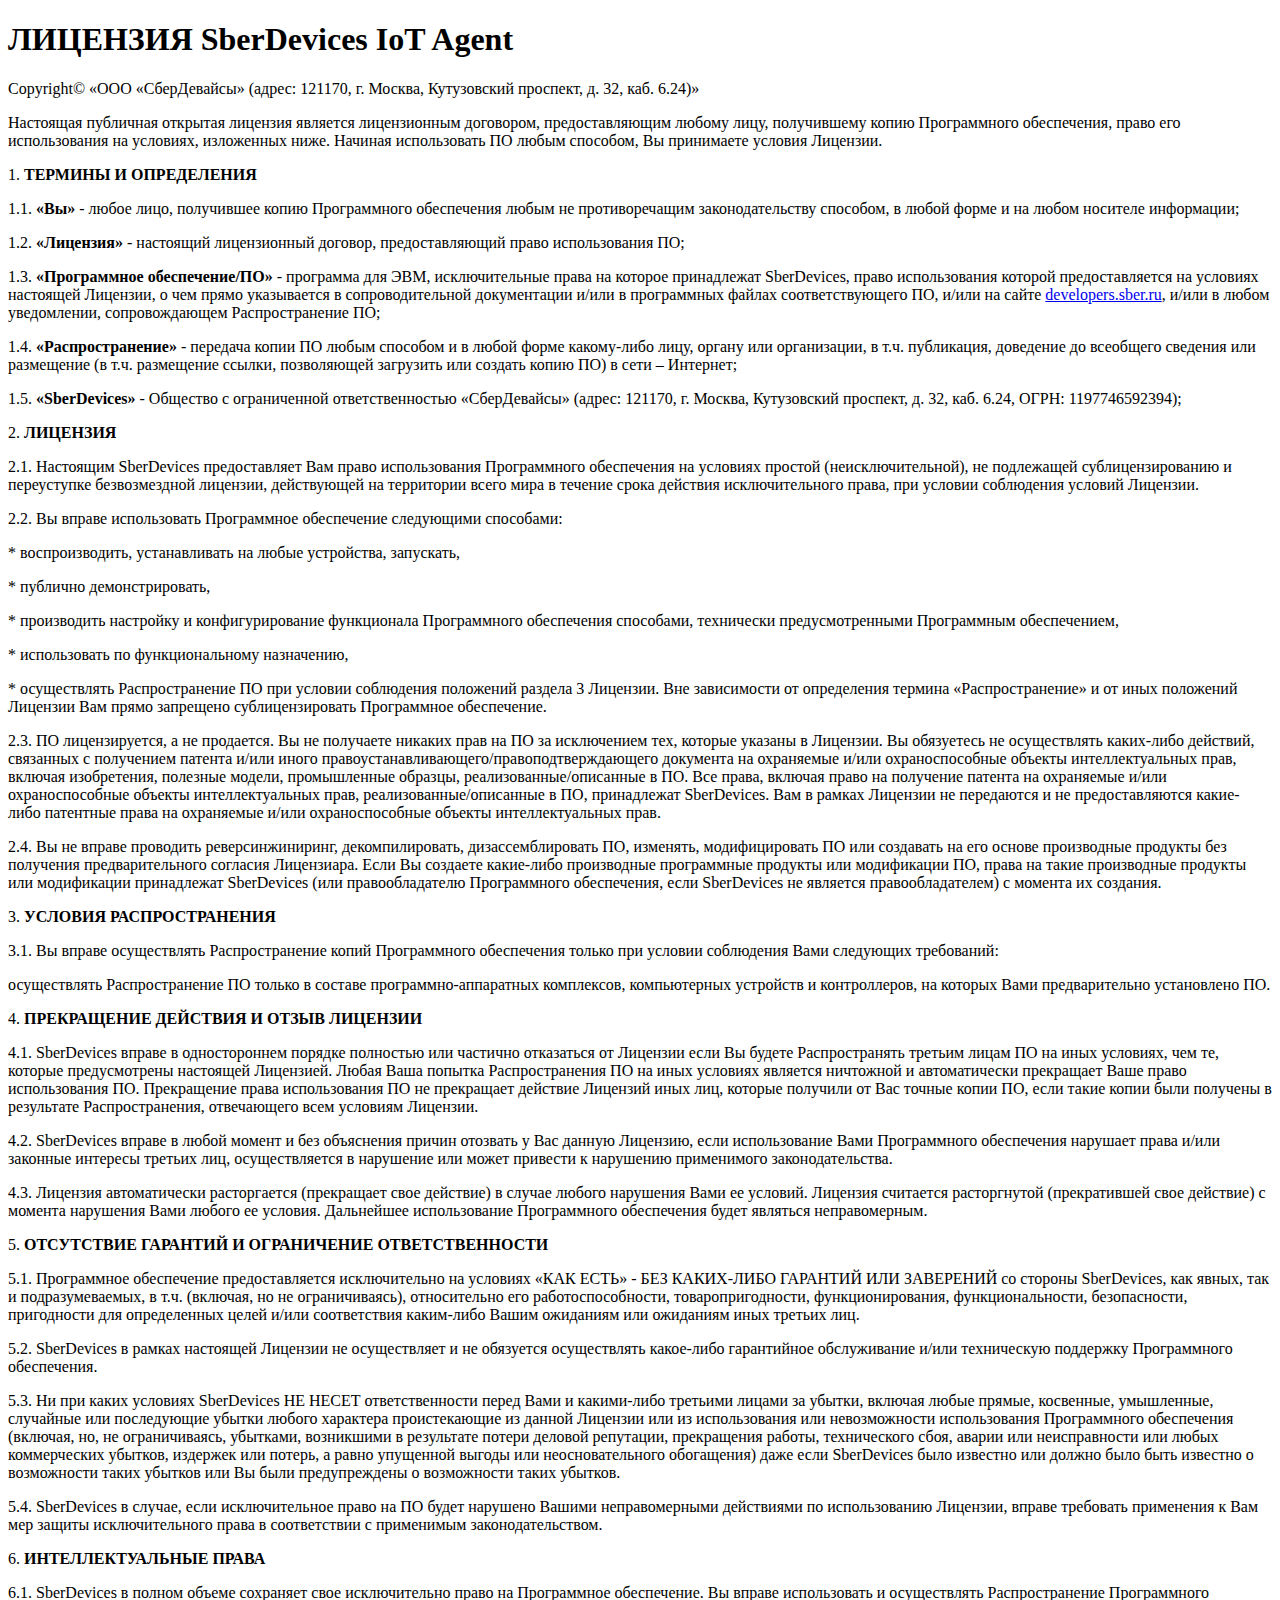
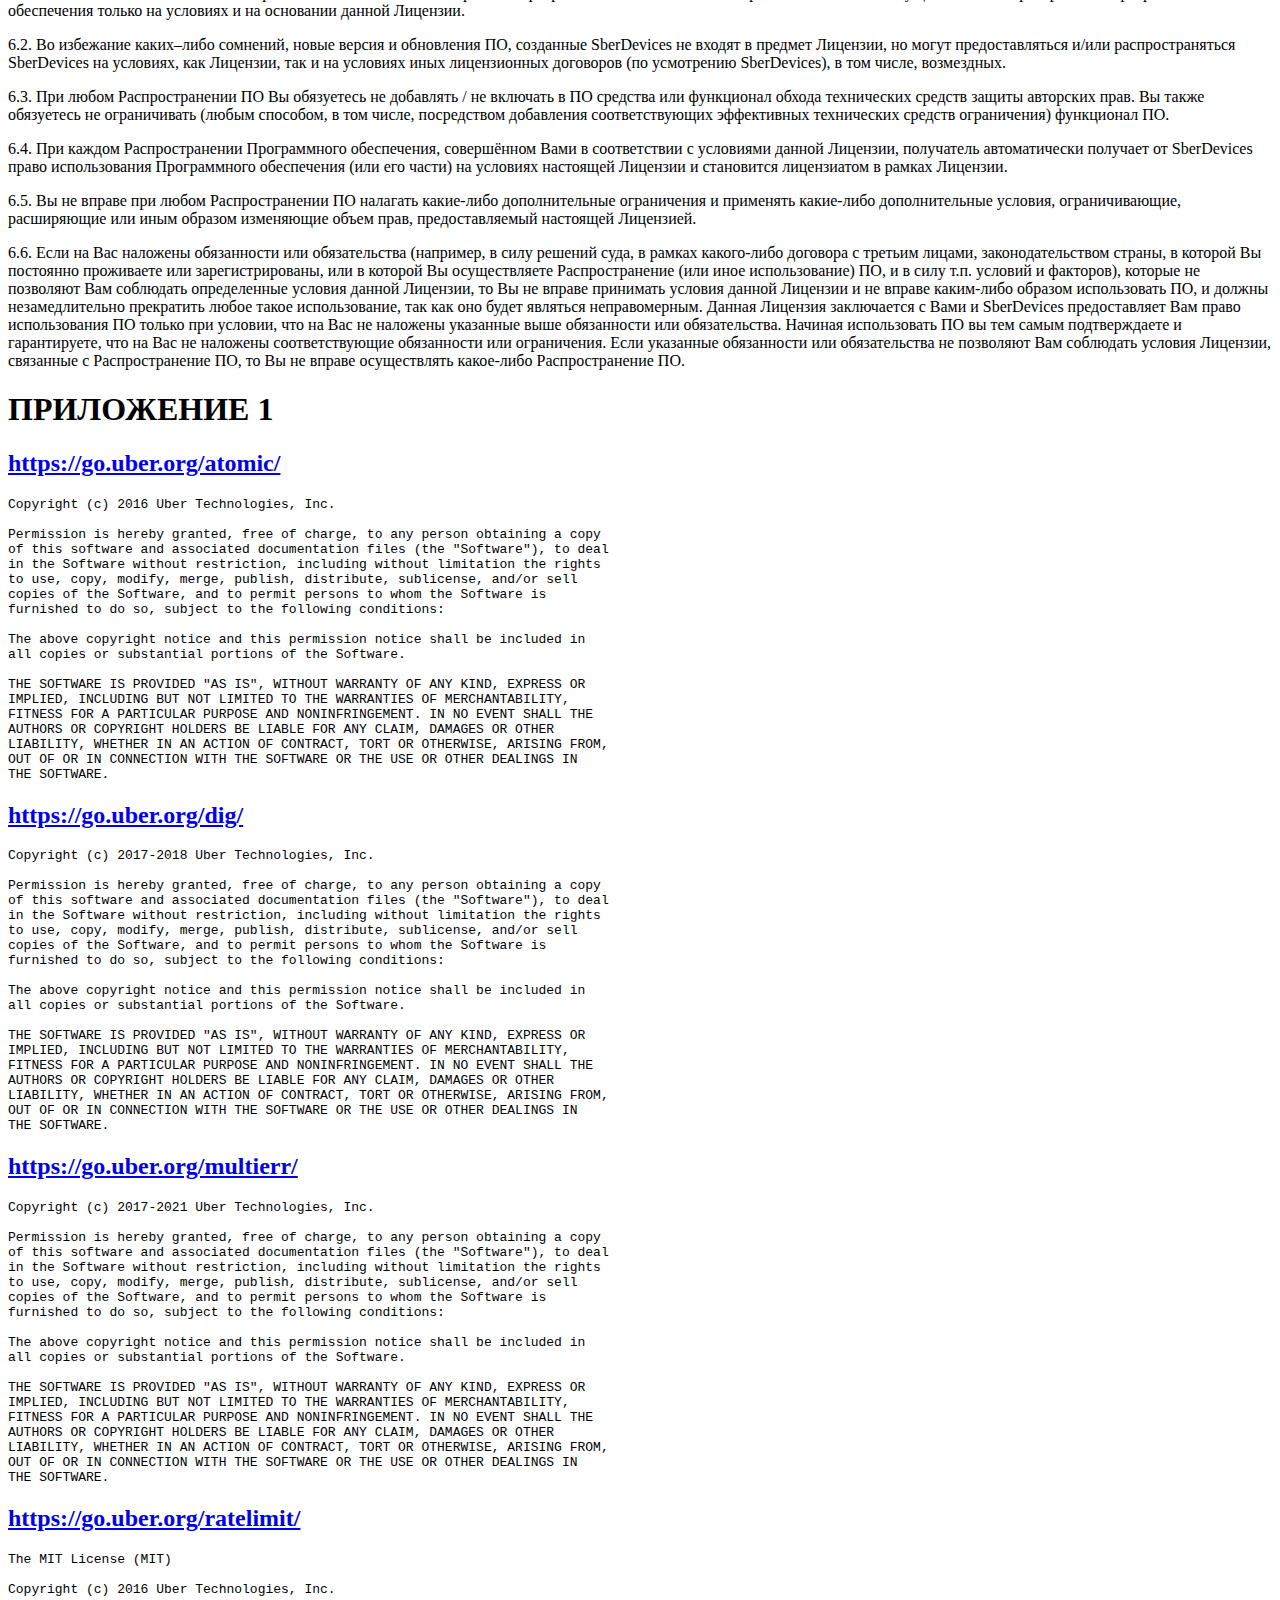
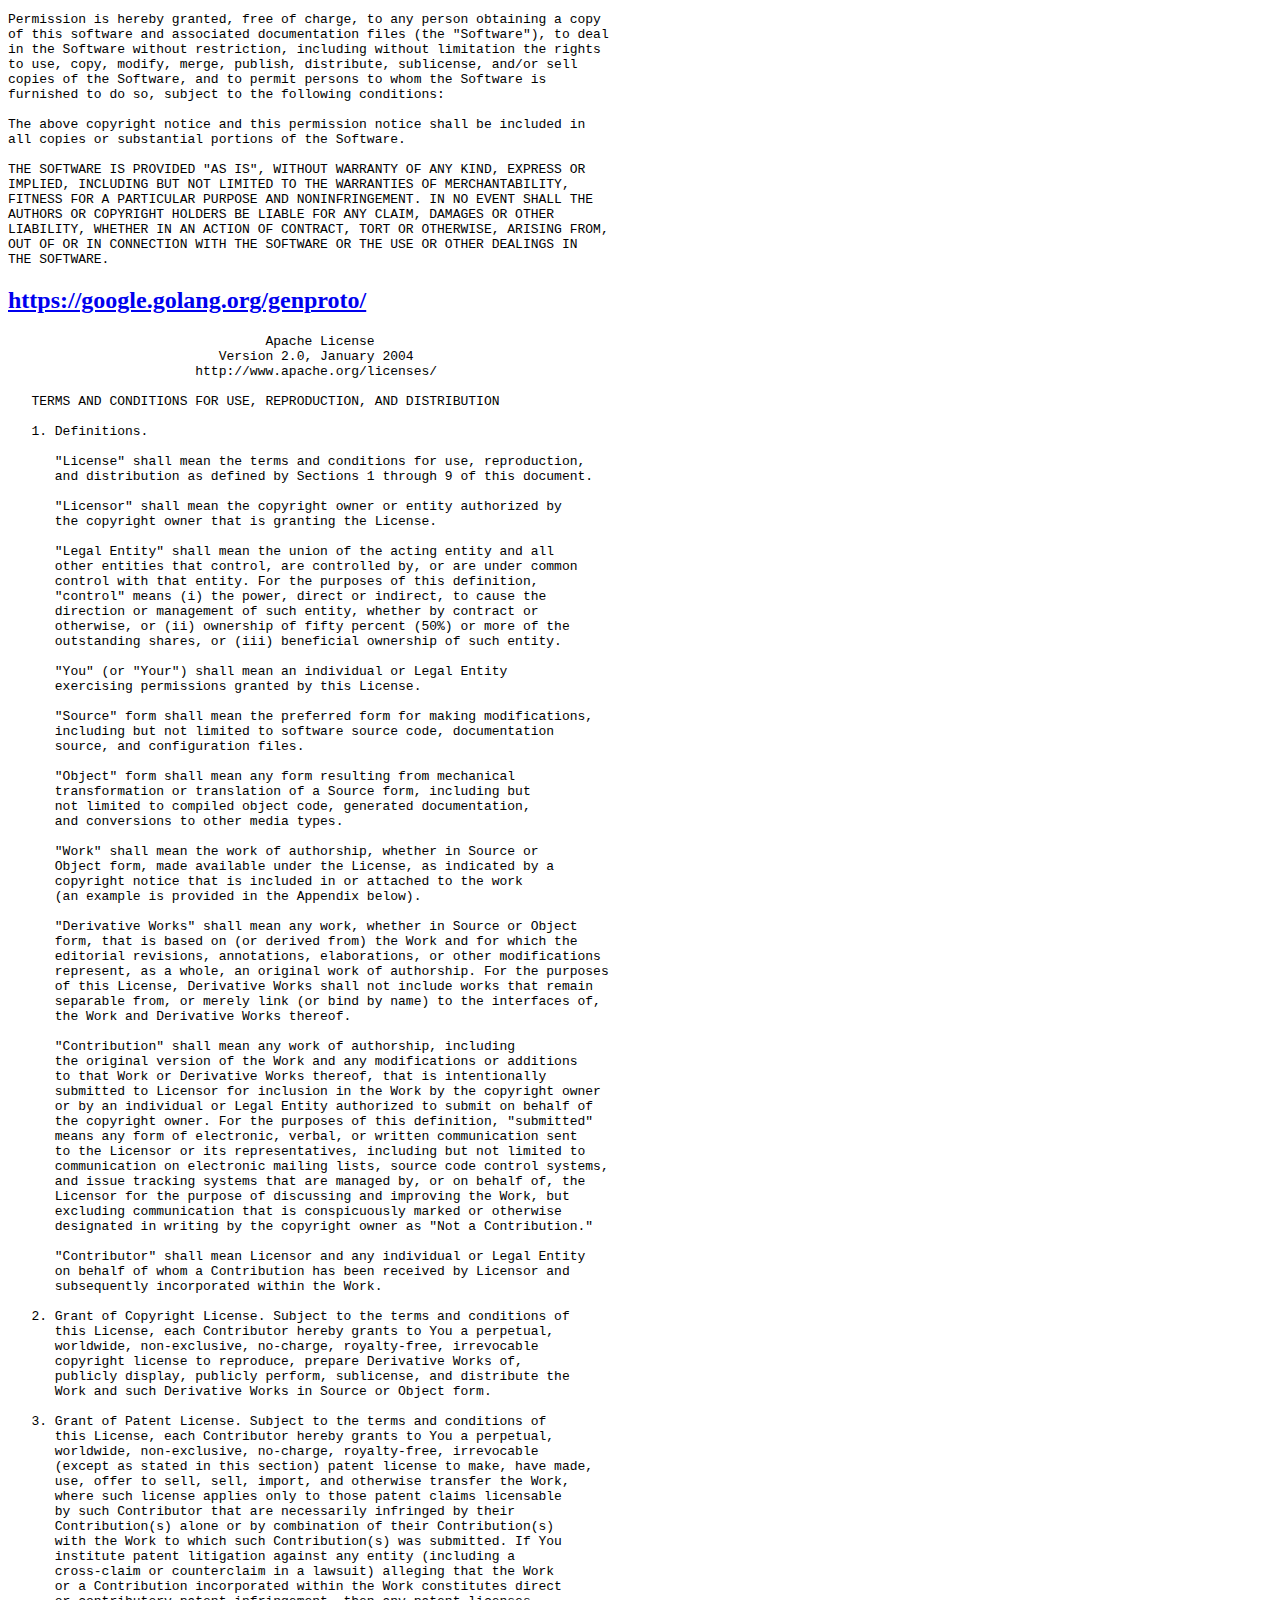
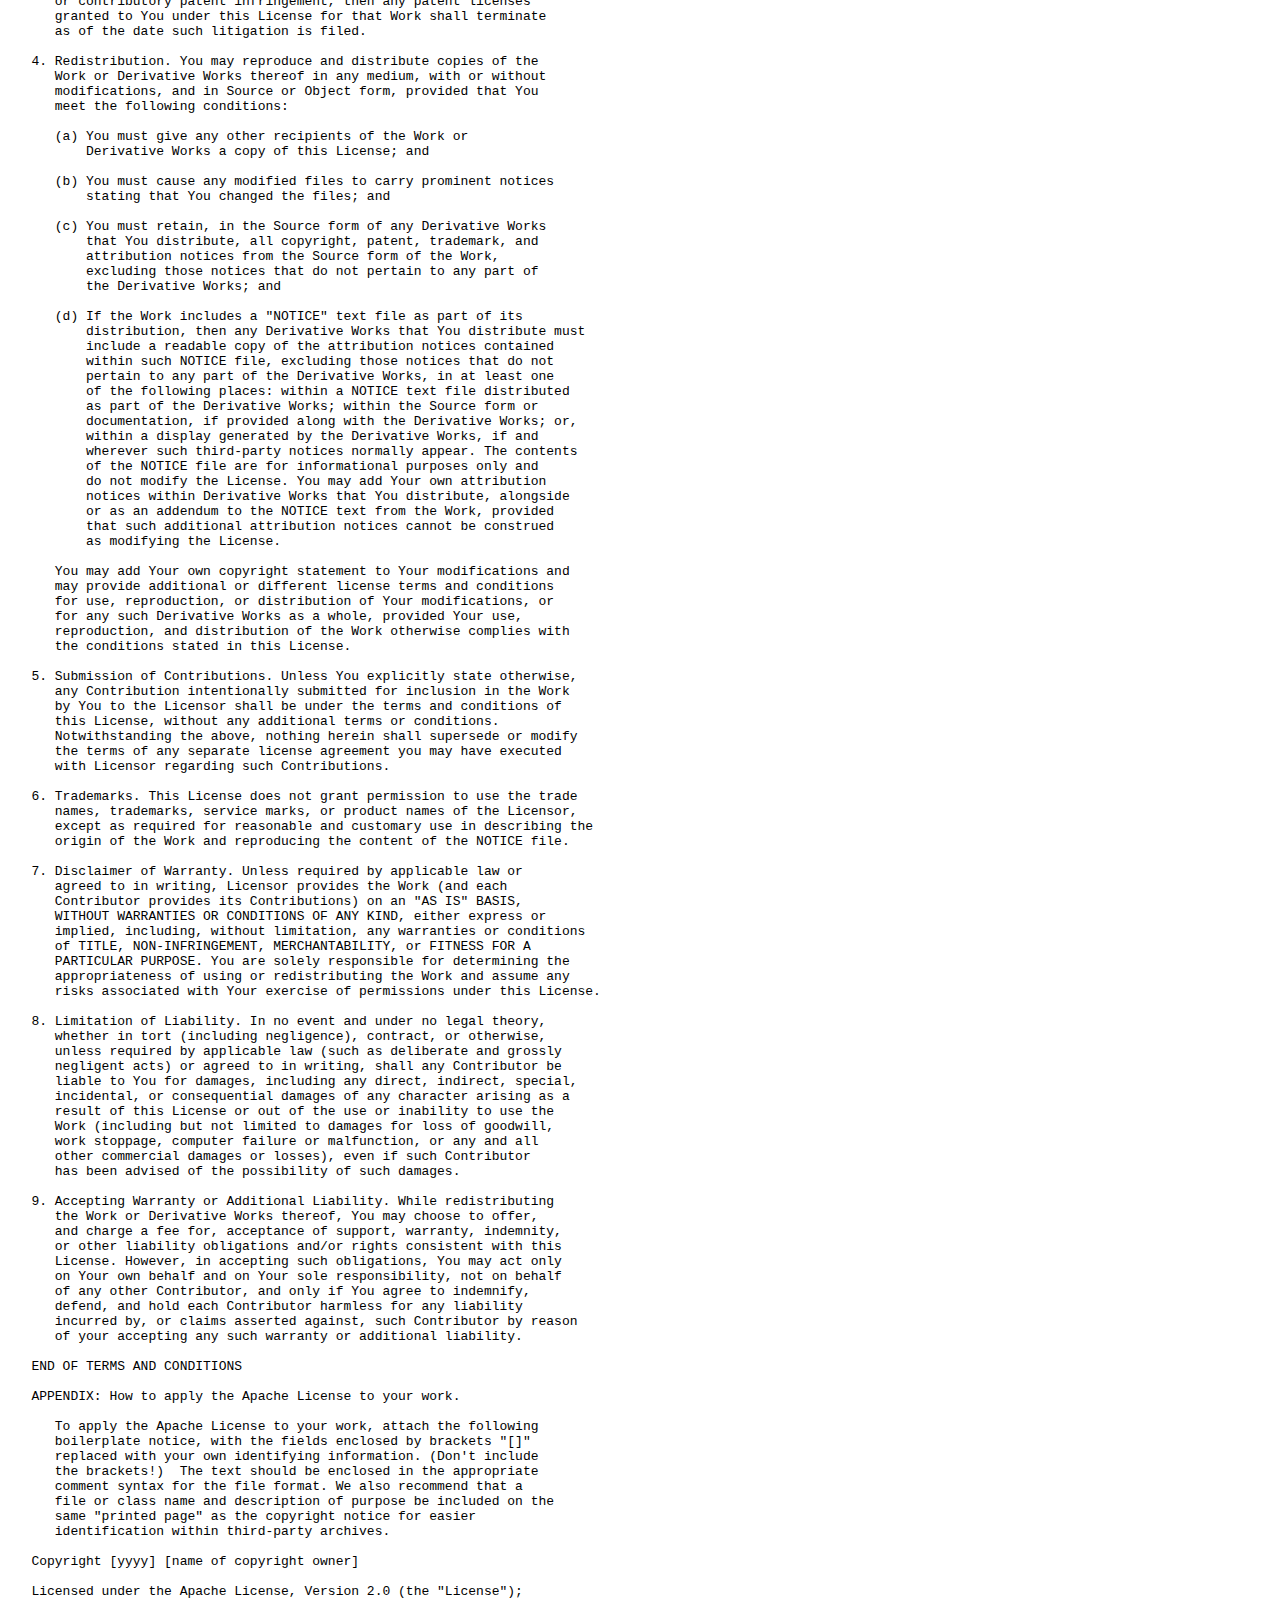
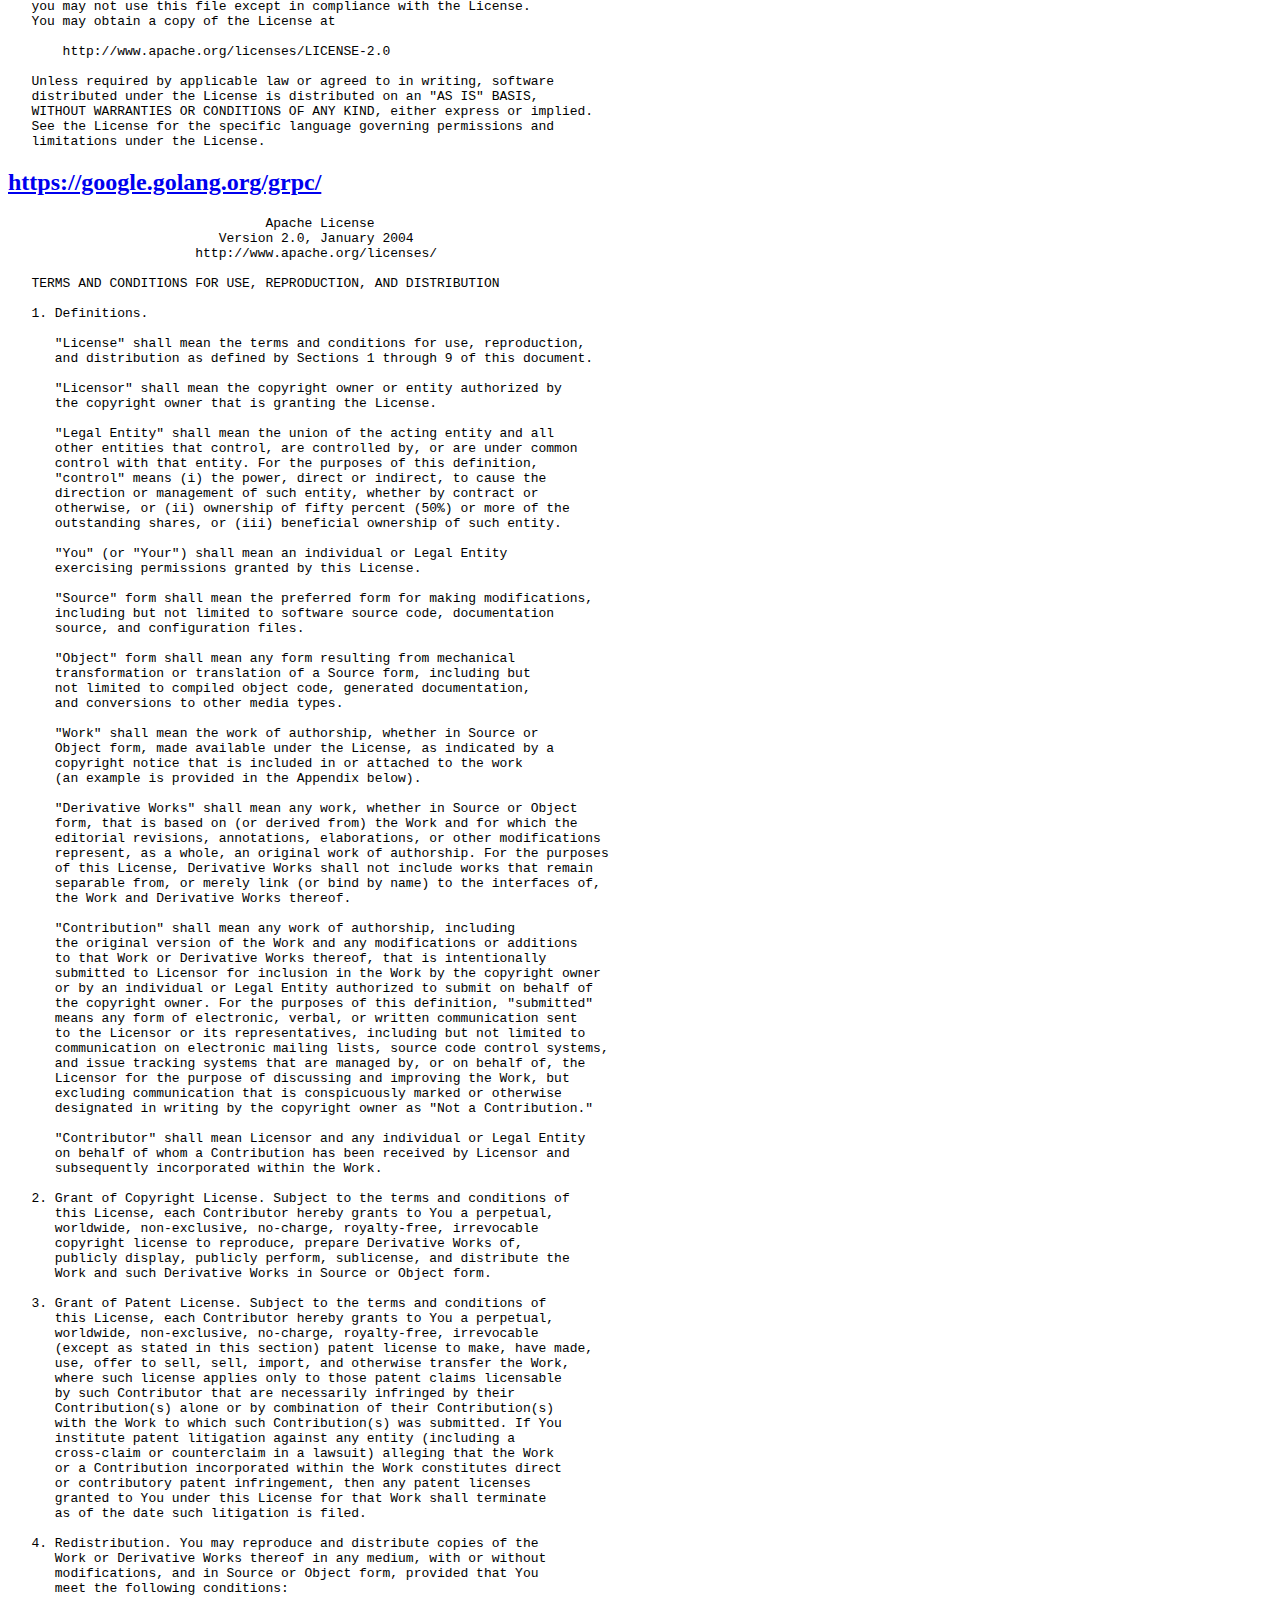
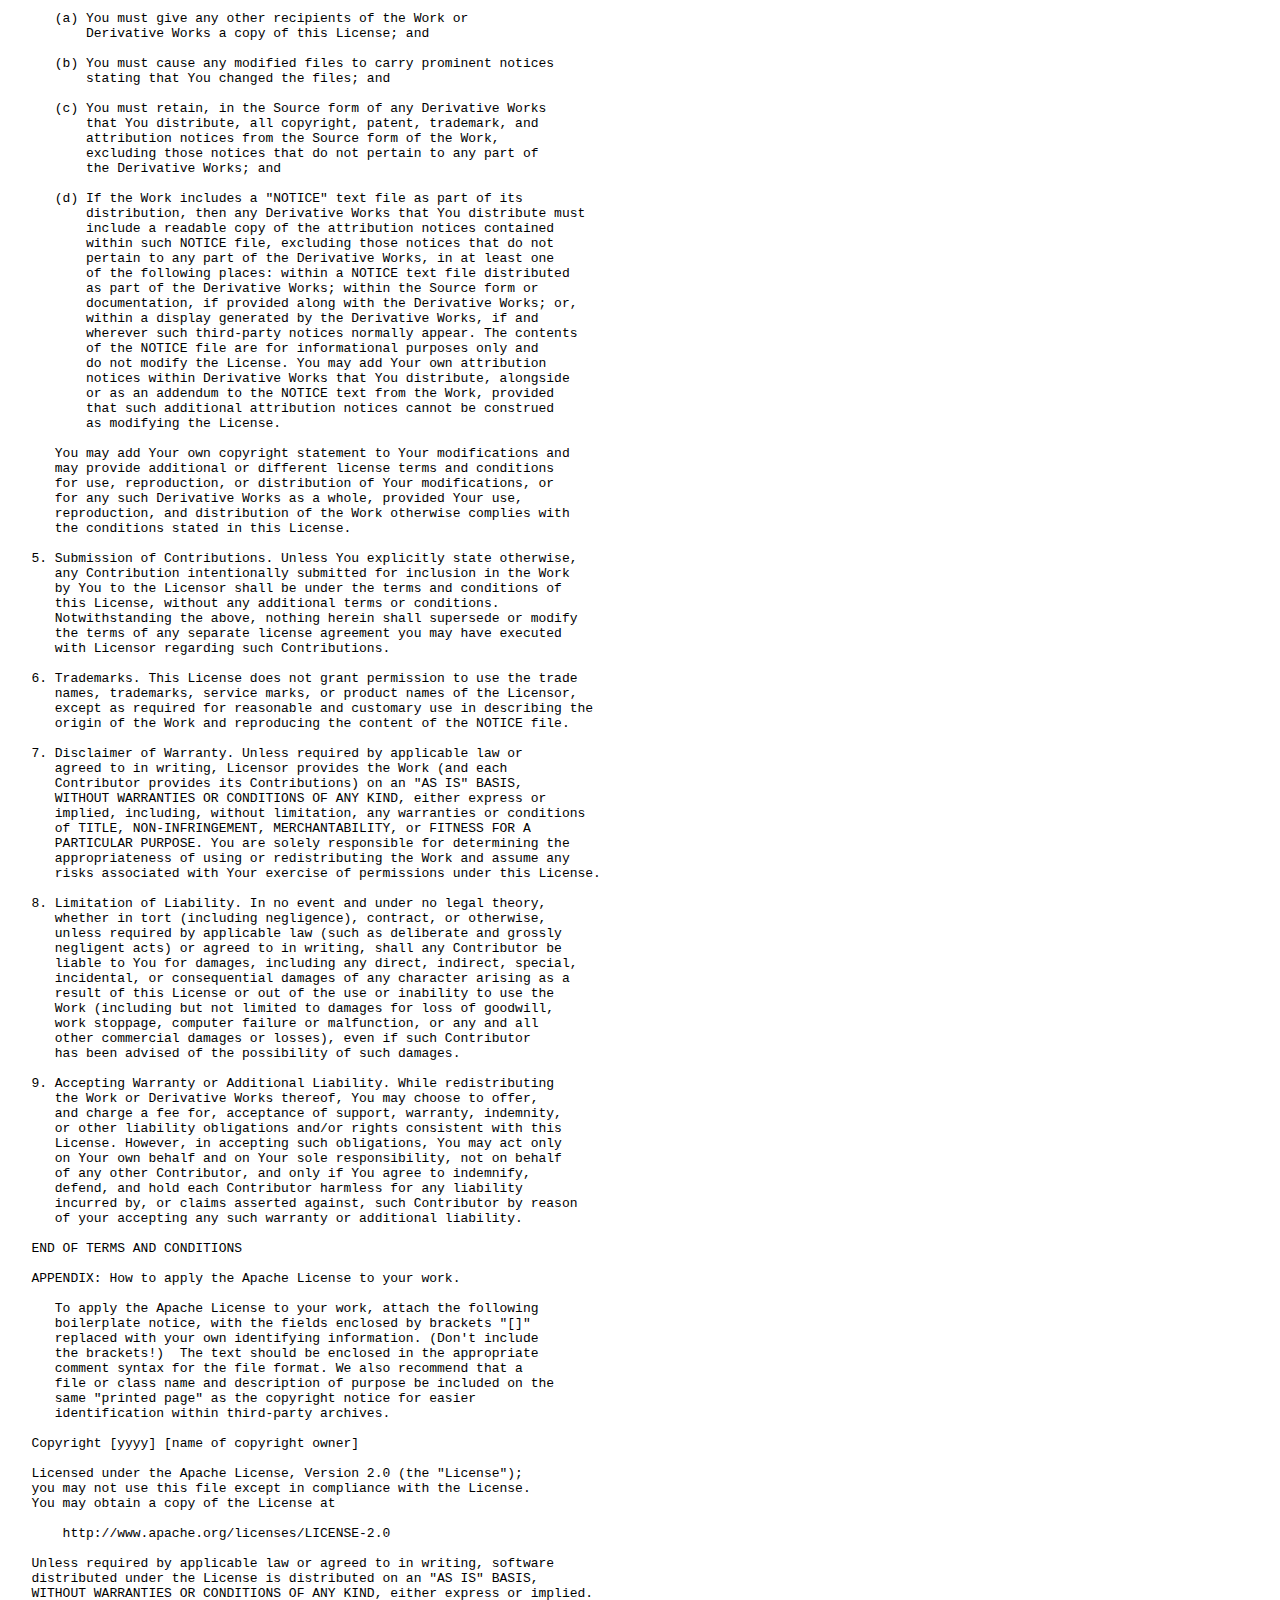
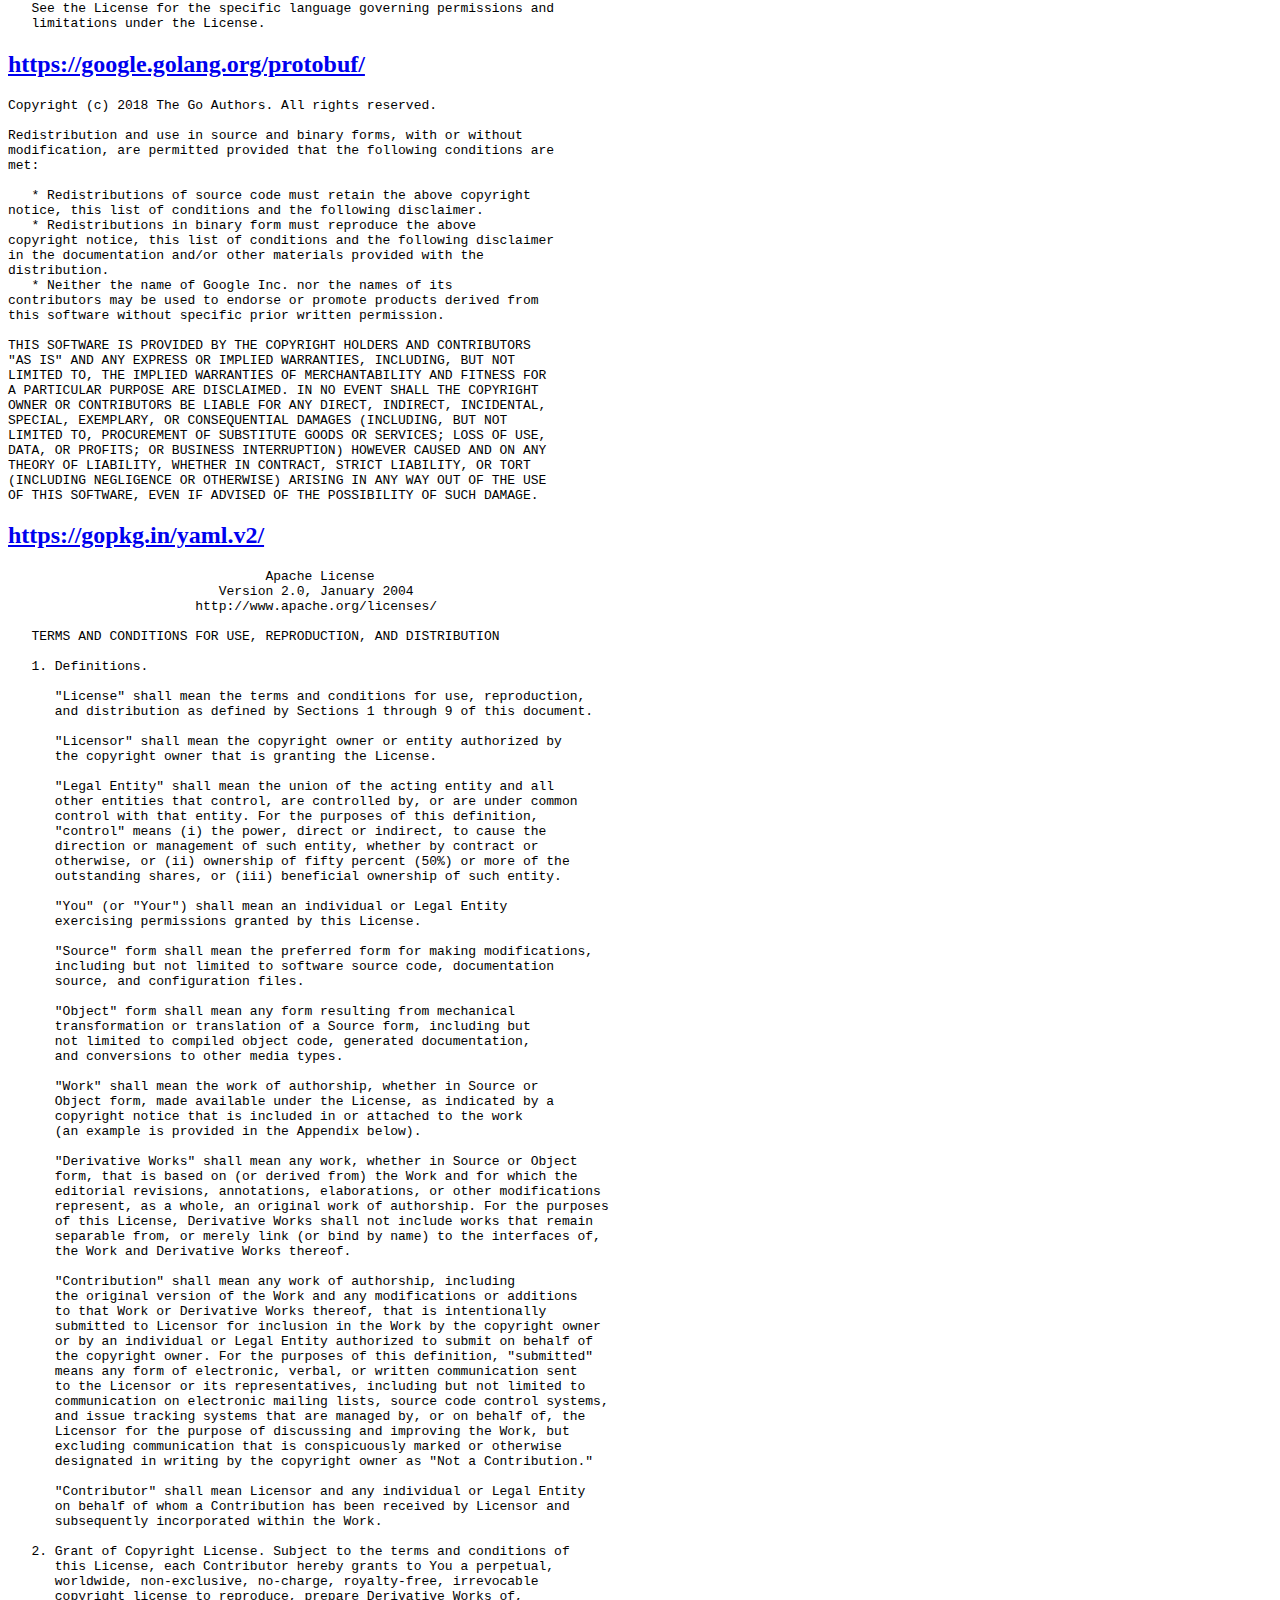
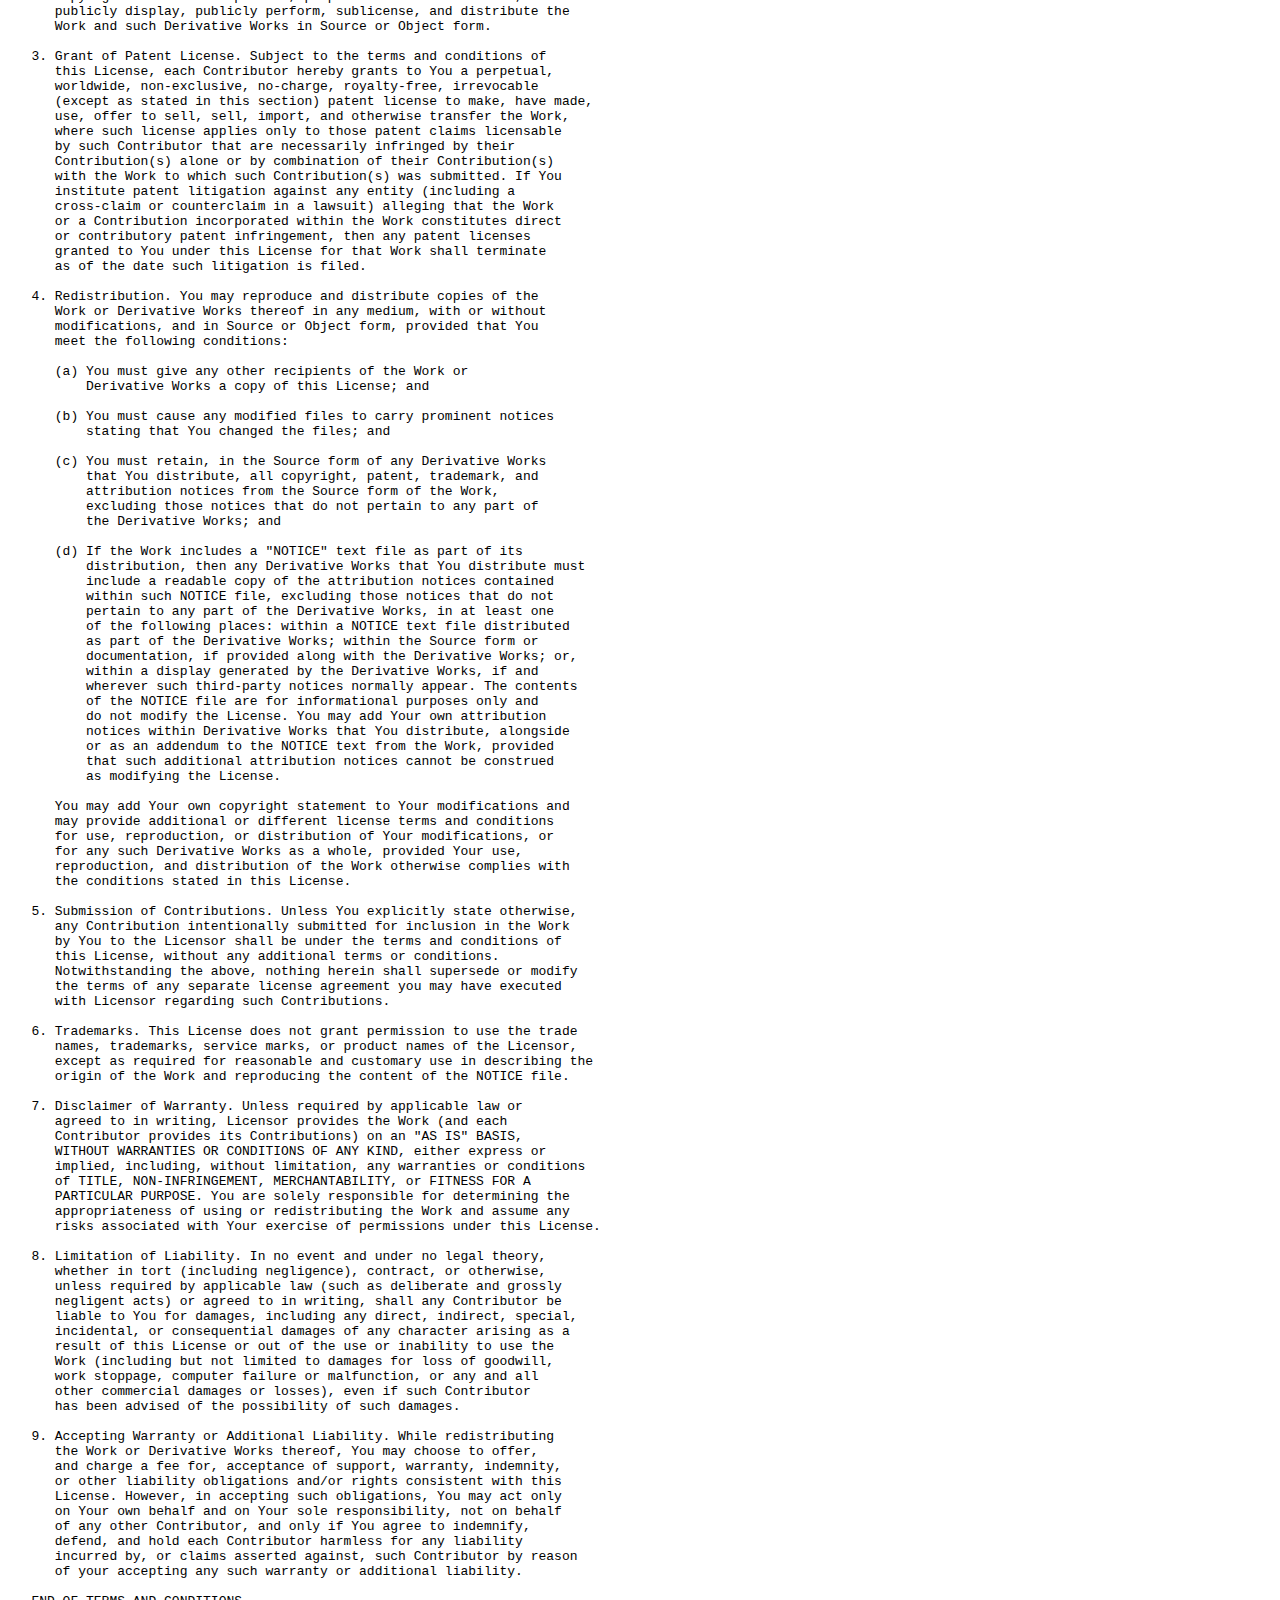
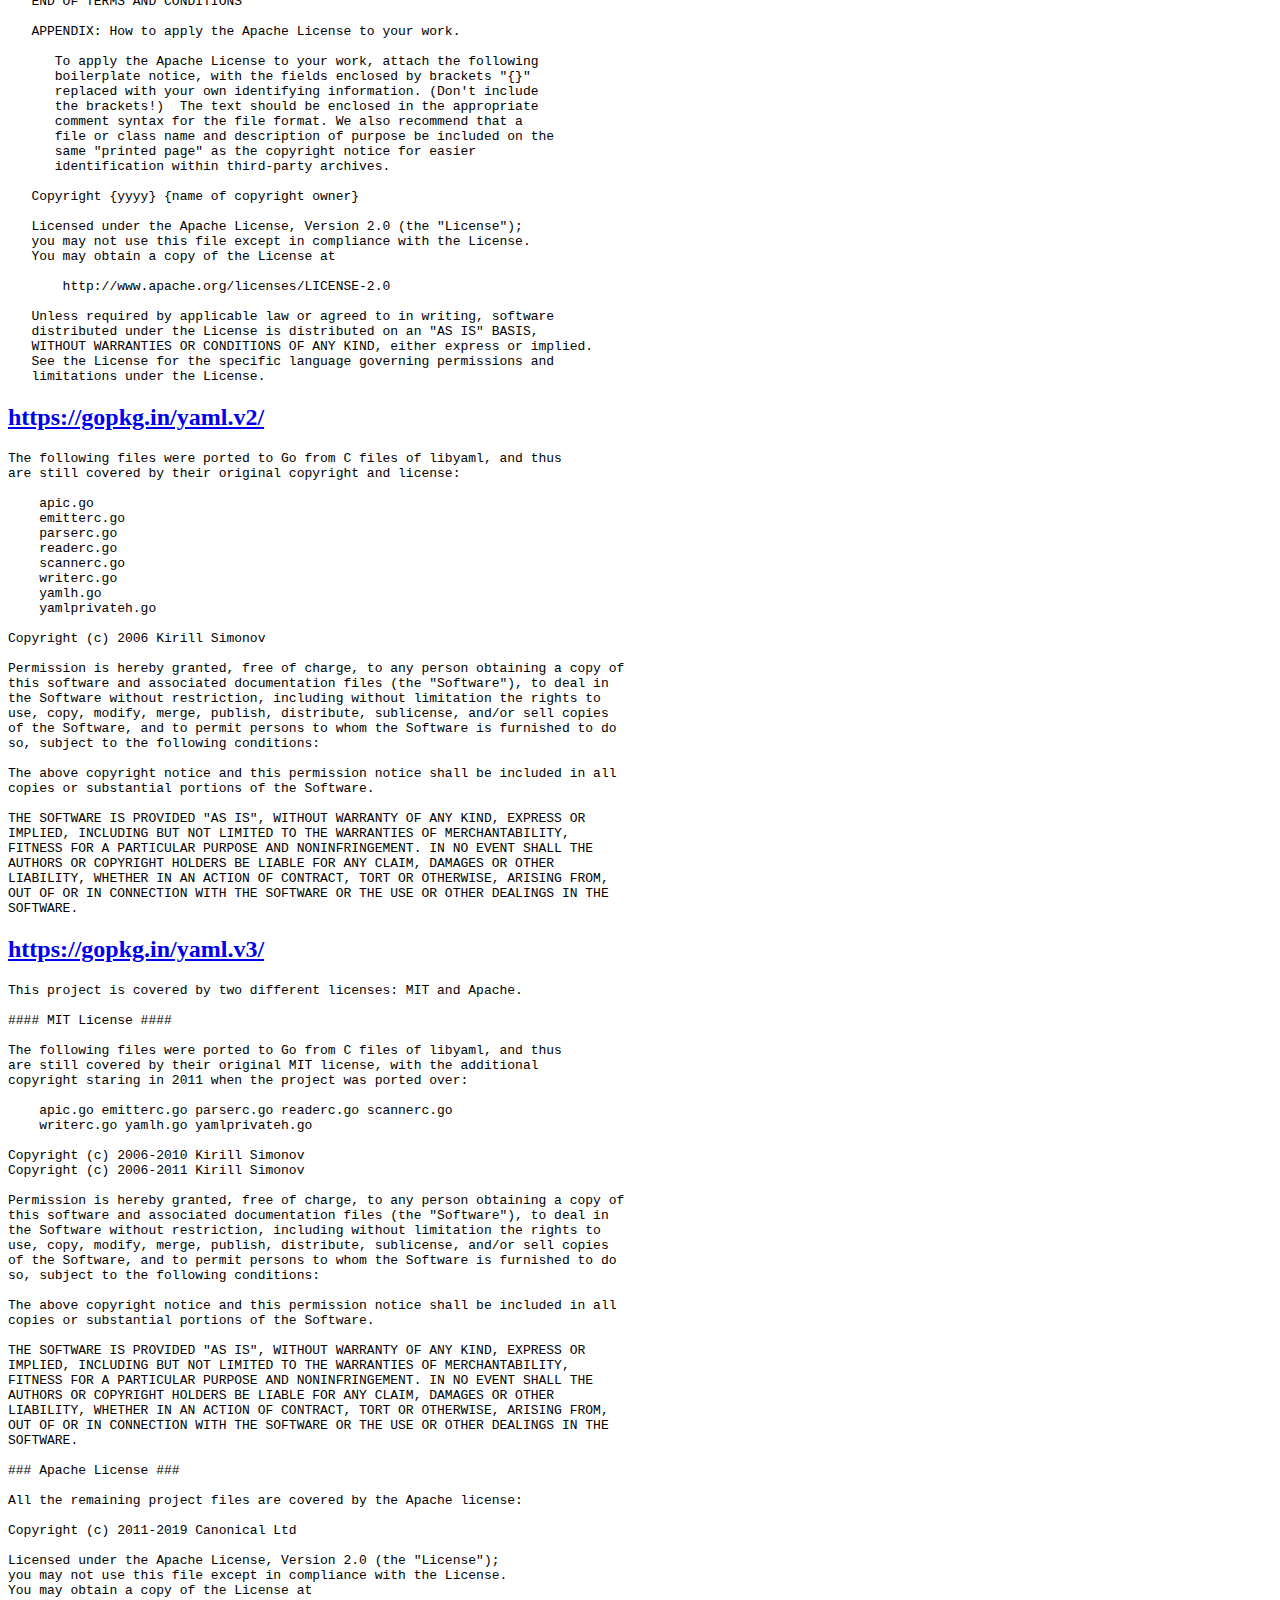
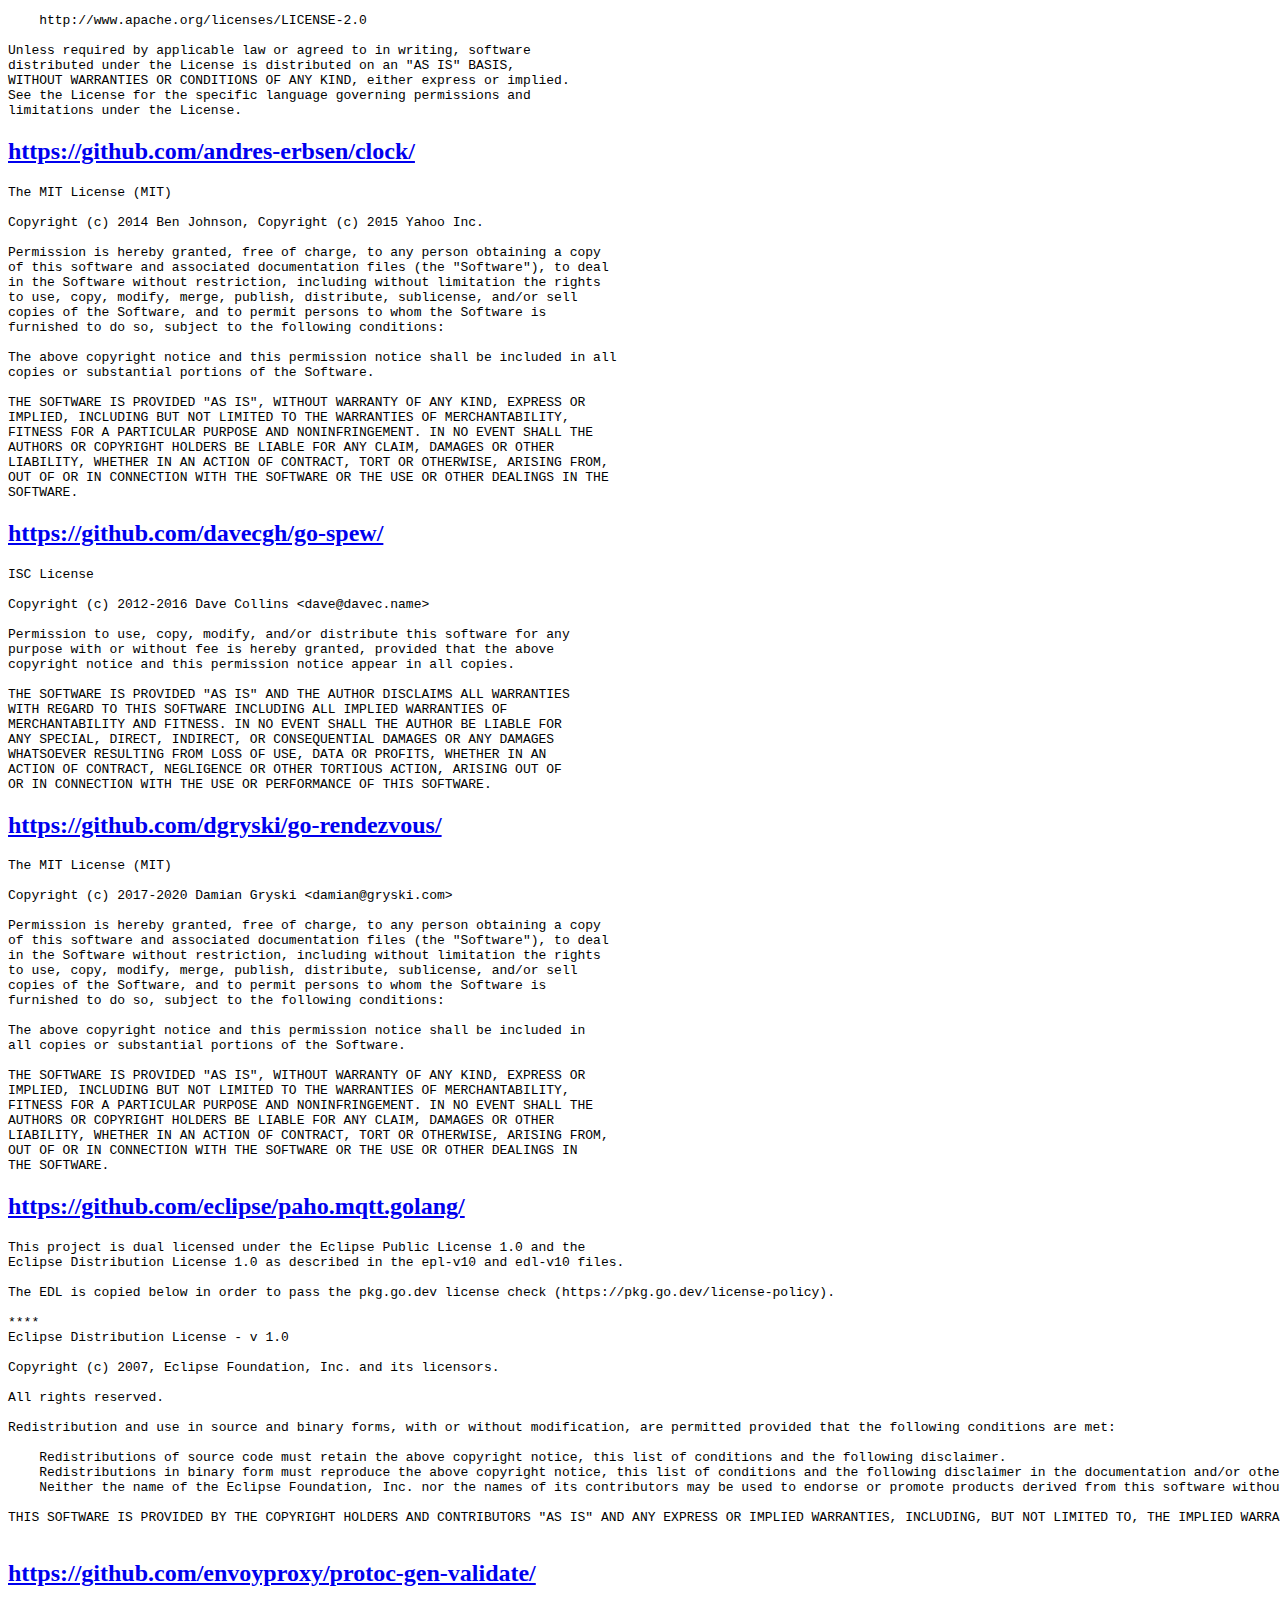
<file: addons/mqtt-sber-gate/rootfs/app/ui/LICENSE.html>
<!DOCTYPE html>
<html lang="en">
<head>
    <meta charset="UTF-8">
    <title>ЛИЦЕНЗИЯ SberDevices IoT Agent</title>
</head>
<body>
    <h1>ЛИЦЕНЗИЯ SberDevices IoT Agent</h1>
        <p>Copyright© «ООО «СберДевайсы» (адрес: 121170, г. Москва, Кутузовский проспект, д. 32, каб. 6.24)»</p>
        <p>Настоящая публичная открытая лицензия является лицензионным договором, предоставляющим любому лицу, получившему копию Программного обеспечения, право его использования на условиях, изложенных ниже. Начиная использовать ПО любым способом, Вы принимаете условия Лицензии.</p>
        <p>1. <b>ТЕРМИНЫ И ОПРЕДЕЛЕНИЯ</b></p>
        <p>1.1. <b>«Вы»</b> - любое лицо, получившее копию Программного обеспечения любым не противоречащим законодательству способом, в любой форме и на любом носителе информации;</p>
        <p>1.2. <b>«Лицензия»</b> - настоящий лицензионный договор, предоставляющий право использования ПО;</p>
        <p>1.3. <b>«Программное обеспечение/ПО»</b> - программа для ЭВМ, исключительные права на которое принадлежат SberDevices, право использования которой предоставляется на условиях настоящей Лицензии, о чем прямо указывается в сопроводительной документации и/или в программных файлах соответствующего ПО, и/или на сайте <a href="https://developers.sber.ru/">developers.sber.ru</a>, и/или в любом уведомлении, сопровождающем Распространение ПО;</p>
        <p>1.4. <b>«Распространение»</b> - передача копии ПО любым способом и в любой форме какому-либо лицу, органу или организации, в т.ч. публикация, доведение до всеобщего сведения или размещение (в т.ч. размещение ссылки, позволяющей загрузить или создать копию ПО) в сети – Интернет;</p>
        <p>1.5. <b>«SberDevices»</b> - Общество с ограниченной ответственностью «СберДевайсы» (адрес: 121170, г. Москва, Кутузовский проспект, д. 32, каб. 6.24, ОГРН: 1197746592394);</p>
        <p>2. <b>ЛИЦЕНЗИЯ</b></p>
        <p>2.1. Настоящим SberDevices предоставляет Вам право использования Программного обеспечения на условиях простой (неисключительной), не подлежащей сублицензированию и переуступке безвозмездной лицензии, действующей на территории всего мира в течение срока действия исключительного права, при условии соблюдения условий Лицензии.</p>
        <p>2.2. Вы вправе использовать Программное обеспечение следующими способами:</p>
        <p>* воспроизводить, устанавливать на любые устройства, запускать,</p>
        <p>* публично демонстрировать,</p>
        <p>* производить настройку и конфигурирование функционала Программного обеспечения способами, технически предусмотренными Программным обеспечением,</p>
        <p>* использовать по функциональному назначению,</p>
        <p>* осуществлять Распространение ПО при условии соблюдения положений раздела 3 Лицензии. Вне зависимости от определения термина «Распространение» и от иных положений Лицензии Вам прямо запрещено сублицензировать Программное обеспечение.</p>
        <p>2.3. ПО лицензируется, а не продается. Вы не получаете никаких прав на ПО за исключением тех, которые указаны в Лицензии. Вы обязуетесь не осуществлять каких-либо действий, связанных с получением патента и/или иного правоустанавливающего/правоподтверждающего документа на охраняемые и/или охраноспособные объекты интеллектуальных прав, включая изобретения, полезные модели, промышленные образцы, реализованные/описанные в ПО. Все права, включая право на получение патента на охраняемые и/или охраноспособные объекты интеллектуальных прав, реализованные/описанные в ПО, принадлежат SberDevices. Вам в рамках Лицензии не передаются и не предоставляются какие-либо патентные права на охраняемые и/или охраноспособные объекты интеллектуальных прав.</p>
        <p>2.4. Вы не вправе проводить реверсинжиниринг, декомпилировать, дизассемблировать ПО, изменять, модифицировать ПО или создавать на его основе производные продукты без получения предварительного согласия Лицензиара. Если Вы создаете какие-либо производные программные продукты или модификации ПО, права на такие производные продукты или модификации принадлежат SberDevices (или правообладателю Программного обеспечения, если SberDevices не является правообладателем) с момента их создания.</p>
        <p>3. <b>УСЛОВИЯ РАСПРОСТРАНЕНИЯ</b></p>
        <p>3.1. Вы вправе осуществлять Распространение копий Программного обеспечения только при условии соблюдения Вами следующих требований:</p>
        <p>осуществлять Распространение ПО только в составе программно-аппаратных комплексов, компьютерных устройств и контроллеров, на которых Вами предварительно установлено ПО.</p>
        <p>4. <b>ПРЕКРАЩЕНИЕ ДЕЙСТВИЯ И ОТЗЫВ ЛИЦЕНЗИИ</b></p>
        <p>4.1. SberDevices вправе в одностороннем порядке полностью или частично отказаться от Лицензии если Вы будете Распространять третьим лицам ПО на иных условиях, чем те, которые предусмотрены настоящей Лицензией. Любая Ваша попытка Распространения ПО на иных условиях является ничтожной и автоматически прекращает Ваше право использования ПО. Прекращение права использования ПО не прекращает действие Лицензий иных лиц, которые получили от Вас точные копии ПО, если такие копии были получены в результате Распространения, отвечающего всем условиям Лицензии.</p>
        <p>4.2. SberDevices вправе в любой момент и без объяснения причин отозвать у Вас данную Лицензию, если использование Вами Программного обеспечения нарушает права и/или законные интересы третьих лиц, осуществляется в нарушение или может привести к нарушению применимого законодательства.</p>
        <p>4.3. Лицензия автоматически расторгается (прекращает свое действие) в случае любого нарушения Вами ее условий. Лицензия считается расторгнутой (прекратившей свое действие) с момента нарушения Вами любого ее условия. Дальнейшее использование Программного обеспечения будет являться неправомерным.</p>
        <p>5. <b>ОТСУТСТВИЕ ГАРАНТИЙ И ОГРАНИЧЕНИЕ ОТВЕТСТВЕННОСТИ</b></p>
        <p>5.1. Программное обеспечение предоставляется исключительно на условиях «КАК ЕСТЬ» - БЕЗ КАКИХ-ЛИБО ГАРАНТИЙ ИЛИ ЗАВЕРЕНИЙ со стороны SberDevices, как явных, так и подразумеваемых, в т.ч. (включая, но не ограничиваясь), относительно его работоспособности, товаропригодности, функционирования, функциональности, безопасности, пригодности для определенных целей и/или соответствия каким-либо Вашим ожиданиям или ожиданиям иных третьих лиц.</p>
        <p>5.2. SberDevices в рамках настоящей Лицензии не осуществляет и не обязуется осуществлять какое-либо гарантийное обслуживание и/или техническую поддержку Программного обеспечения.</p>
        <p>5.3. Ни при каких условиях SberDevices НЕ НЕСЕТ ответственности перед Вами и какими-либо третьими лицами за убытки, включая любые прямые, косвенные, умышленные, случайные или последующие убытки любого характера проистекающие из данной Лицензии или из использования или невозможности использования Программного обеспечения (включая, но, не ограничиваясь, убытками, возникшими в результате потери деловой репутации, прекращения работы, технического сбоя, аварии или неисправности или любых коммерческих убытков, издержек или потерь, а равно упущенной выгоды или неосновательного обогащения) даже если SberDevices было известно или должно было быть известно о возможности таких убытков или Вы были предупреждены о возможности таких убытков.</p>
        <p>5.4. SberDevices в случае, если исключительное право на ПО будет нарушено Вашими неправомерными действиями по использованию Лицензии, вправе требовать применения к Вам мер защиты исключительного права в соответствии с применимым законодательством.</p>
        <p>6. <b>ИНТЕЛЛЕКТУАЛЬНЫЕ ПРАВА</b></p>
        <p>6.1. SberDevices в полном объеме сохраняет свое исключительно право на Программное обеспечение. Вы вправе использовать и осуществлять Распространение Программного обеспечения только на условиях и на основании данной Лицензии.</p>
        <p>6.2. Во избежание каких–либо сомнений, новые версия и обновления ПО, созданные SberDevices не входят в предмет Лицензии, но могут предоставляться и/или распространяться SberDevices на условиях, как Лицензии, так и на условиях иных лицензионных договоров (по усмотрению SberDevices), в том числе, возмездных.</p>
        <p>6.3. При любом Распространении ПО Вы обязуетесь не добавлять / не включать в ПО средства или функционал обхода технических средств защиты авторских прав. Вы также обязуетесь не ограничивать (любым способом, в том числе, посредством добавления соответствующих эффективных технических средств ограничения) функционал ПО.</p>
        <p>6.4. При каждом Распространении Программного обеспечения, совершённом Вами в соответствии с условиями данной Лицензии, получатель автоматически получает от SberDevices право использования Программного обеспечения (или его части) на условиях настоящей Лицензии и становится лицензиатом в рамках Лицензии.</p>
        <p>6.5. Вы не вправе при любом Распространении ПО налагать какие-либо дополнительные ограничения и применять какие-либо дополнительные условия, ограничивающие, расширяющие или иным образом изменяющие объем прав, предоставляемый настоящей Лицензией.</p>
        <p>6.6. Если на Вас наложены обязанности или обязательства (например, в силу решений суда, в рамках какого-либо договора с третьим лицами, законодательством страны, в которой Вы постоянно проживаете или зарегистрированы, или в которой Вы осуществляете Распространение (или иное использование) ПО, и в силу т.п. условий и факторов), которые не позволяют Вам соблюдать определенные условия данной Лицензии, то Вы не вправе принимать условия данной Лицензии и не вправе каким-либо образом использовать ПО, и должны незамедлительно прекратить любое такое использование, так как оно будет являться неправомерным. Данная Лицензия заключается с Вами и SberDevices предоставляет Вам право использования ПО только при условии, что на Вас не наложены указанные выше обязанности или обязательства. Начиная использовать ПО вы тем самым подтверждаете и гарантируете, что на Вас не наложены соответствующие обязанности или ограничения. Если указанные обязанности или обязательства не позволяют Вам соблюдать условия Лицензии, связанные с Распространение ПО, то Вы не вправе осуществлять какое-либо Распространение ПО.</p>
    <h1>ПРИЛОЖЕНИЕ 1</h1>
    
    <h2><a href="https://go.uber.org/atomic/">https://go.uber.org/atomic/</a></h2>
    <pre>Copyright (c) 2016 Uber Technologies, Inc.

Permission is hereby granted, free of charge, to any person obtaining a copy
of this software and associated documentation files (the &#34;Software&#34;), to deal
in the Software without restriction, including without limitation the rights
to use, copy, modify, merge, publish, distribute, sublicense, and/or sell
copies of the Software, and to permit persons to whom the Software is
furnished to do so, subject to the following conditions:

The above copyright notice and this permission notice shall be included in
all copies or substantial portions of the Software.

THE SOFTWARE IS PROVIDED &#34;AS IS&#34;, WITHOUT WARRANTY OF ANY KIND, EXPRESS OR
IMPLIED, INCLUDING BUT NOT LIMITED TO THE WARRANTIES OF MERCHANTABILITY,
FITNESS FOR A PARTICULAR PURPOSE AND NONINFRINGEMENT. IN NO EVENT SHALL THE
AUTHORS OR COPYRIGHT HOLDERS BE LIABLE FOR ANY CLAIM, DAMAGES OR OTHER
LIABILITY, WHETHER IN AN ACTION OF CONTRACT, TORT OR OTHERWISE, ARISING FROM,
OUT OF OR IN CONNECTION WITH THE SOFTWARE OR THE USE OR OTHER DEALINGS IN
THE SOFTWARE.
</pre>
    
    <h2><a href="https://go.uber.org/dig/">https://go.uber.org/dig/</a></h2>
    <pre>Copyright (c) 2017-2018 Uber Technologies, Inc.

Permission is hereby granted, free of charge, to any person obtaining a copy
of this software and associated documentation files (the &#34;Software&#34;), to deal
in the Software without restriction, including without limitation the rights
to use, copy, modify, merge, publish, distribute, sublicense, and/or sell
copies of the Software, and to permit persons to whom the Software is
furnished to do so, subject to the following conditions:

The above copyright notice and this permission notice shall be included in
all copies or substantial portions of the Software.

THE SOFTWARE IS PROVIDED &#34;AS IS&#34;, WITHOUT WARRANTY OF ANY KIND, EXPRESS OR
IMPLIED, INCLUDING BUT NOT LIMITED TO THE WARRANTIES OF MERCHANTABILITY,
FITNESS FOR A PARTICULAR PURPOSE AND NONINFRINGEMENT. IN NO EVENT SHALL THE
AUTHORS OR COPYRIGHT HOLDERS BE LIABLE FOR ANY CLAIM, DAMAGES OR OTHER
LIABILITY, WHETHER IN AN ACTION OF CONTRACT, TORT OR OTHERWISE, ARISING FROM,
OUT OF OR IN CONNECTION WITH THE SOFTWARE OR THE USE OR OTHER DEALINGS IN
THE SOFTWARE.
</pre>
    
    <h2><a href="https://go.uber.org/multierr/">https://go.uber.org/multierr/</a></h2>
    <pre>Copyright (c) 2017-2021 Uber Technologies, Inc.

Permission is hereby granted, free of charge, to any person obtaining a copy
of this software and associated documentation files (the &#34;Software&#34;), to deal
in the Software without restriction, including without limitation the rights
to use, copy, modify, merge, publish, distribute, sublicense, and/or sell
copies of the Software, and to permit persons to whom the Software is
furnished to do so, subject to the following conditions:

The above copyright notice and this permission notice shall be included in
all copies or substantial portions of the Software.

THE SOFTWARE IS PROVIDED &#34;AS IS&#34;, WITHOUT WARRANTY OF ANY KIND, EXPRESS OR
IMPLIED, INCLUDING BUT NOT LIMITED TO THE WARRANTIES OF MERCHANTABILITY,
FITNESS FOR A PARTICULAR PURPOSE AND NONINFRINGEMENT. IN NO EVENT SHALL THE
AUTHORS OR COPYRIGHT HOLDERS BE LIABLE FOR ANY CLAIM, DAMAGES OR OTHER
LIABILITY, WHETHER IN AN ACTION OF CONTRACT, TORT OR OTHERWISE, ARISING FROM,
OUT OF OR IN CONNECTION WITH THE SOFTWARE OR THE USE OR OTHER DEALINGS IN
THE SOFTWARE.
</pre>
    
    <h2><a href="https://go.uber.org/ratelimit/">https://go.uber.org/ratelimit/</a></h2>
    <pre>The MIT License (MIT)

Copyright (c) 2016 Uber Technologies, Inc.

Permission is hereby granted, free of charge, to any person obtaining a copy
of this software and associated documentation files (the &#34;Software&#34;), to deal
in the Software without restriction, including without limitation the rights
to use, copy, modify, merge, publish, distribute, sublicense, and/or sell
copies of the Software, and to permit persons to whom the Software is
furnished to do so, subject to the following conditions:

The above copyright notice and this permission notice shall be included in
all copies or substantial portions of the Software.

THE SOFTWARE IS PROVIDED &#34;AS IS&#34;, WITHOUT WARRANTY OF ANY KIND, EXPRESS OR
IMPLIED, INCLUDING BUT NOT LIMITED TO THE WARRANTIES OF MERCHANTABILITY,
FITNESS FOR A PARTICULAR PURPOSE AND NONINFRINGEMENT. IN NO EVENT SHALL THE
AUTHORS OR COPYRIGHT HOLDERS BE LIABLE FOR ANY CLAIM, DAMAGES OR OTHER
LIABILITY, WHETHER IN AN ACTION OF CONTRACT, TORT OR OTHERWISE, ARISING FROM,
OUT OF OR IN CONNECTION WITH THE SOFTWARE OR THE USE OR OTHER DEALINGS IN
THE SOFTWARE.</pre>
    
    <h2><a href="https://google.golang.org/genproto/">https://google.golang.org/genproto/</a></h2>
    <pre>
                                 Apache License
                           Version 2.0, January 2004
                        http://www.apache.org/licenses/

   TERMS AND CONDITIONS FOR USE, REPRODUCTION, AND DISTRIBUTION

   1. Definitions.

      &#34;License&#34; shall mean the terms and conditions for use, reproduction,
      and distribution as defined by Sections 1 through 9 of this document.

      &#34;Licensor&#34; shall mean the copyright owner or entity authorized by
      the copyright owner that is granting the License.

      &#34;Legal Entity&#34; shall mean the union of the acting entity and all
      other entities that control, are controlled by, or are under common
      control with that entity. For the purposes of this definition,
      &#34;control&#34; means (i) the power, direct or indirect, to cause the
      direction or management of such entity, whether by contract or
      otherwise, or (ii) ownership of fifty percent (50%) or more of the
      outstanding shares, or (iii) beneficial ownership of such entity.

      &#34;You&#34; (or &#34;Your&#34;) shall mean an individual or Legal Entity
      exercising permissions granted by this License.

      &#34;Source&#34; form shall mean the preferred form for making modifications,
      including but not limited to software source code, documentation
      source, and configuration files.

      &#34;Object&#34; form shall mean any form resulting from mechanical
      transformation or translation of a Source form, including but
      not limited to compiled object code, generated documentation,
      and conversions to other media types.

      &#34;Work&#34; shall mean the work of authorship, whether in Source or
      Object form, made available under the License, as indicated by a
      copyright notice that is included in or attached to the work
      (an example is provided in the Appendix below).

      &#34;Derivative Works&#34; shall mean any work, whether in Source or Object
      form, that is based on (or derived from) the Work and for which the
      editorial revisions, annotations, elaborations, or other modifications
      represent, as a whole, an original work of authorship. For the purposes
      of this License, Derivative Works shall not include works that remain
      separable from, or merely link (or bind by name) to the interfaces of,
      the Work and Derivative Works thereof.

      &#34;Contribution&#34; shall mean any work of authorship, including
      the original version of the Work and any modifications or additions
      to that Work or Derivative Works thereof, that is intentionally
      submitted to Licensor for inclusion in the Work by the copyright owner
      or by an individual or Legal Entity authorized to submit on behalf of
      the copyright owner. For the purposes of this definition, &#34;submitted&#34;
      means any form of electronic, verbal, or written communication sent
      to the Licensor or its representatives, including but not limited to
      communication on electronic mailing lists, source code control systems,
      and issue tracking systems that are managed by, or on behalf of, the
      Licensor for the purpose of discussing and improving the Work, but
      excluding communication that is conspicuously marked or otherwise
      designated in writing by the copyright owner as &#34;Not a Contribution.&#34;

      &#34;Contributor&#34; shall mean Licensor and any individual or Legal Entity
      on behalf of whom a Contribution has been received by Licensor and
      subsequently incorporated within the Work.

   2. Grant of Copyright License. Subject to the terms and conditions of
      this License, each Contributor hereby grants to You a perpetual,
      worldwide, non-exclusive, no-charge, royalty-free, irrevocable
      copyright license to reproduce, prepare Derivative Works of,
      publicly display, publicly perform, sublicense, and distribute the
      Work and such Derivative Works in Source or Object form.

   3. Grant of Patent License. Subject to the terms and conditions of
      this License, each Contributor hereby grants to You a perpetual,
      worldwide, non-exclusive, no-charge, royalty-free, irrevocable
      (except as stated in this section) patent license to make, have made,
      use, offer to sell, sell, import, and otherwise transfer the Work,
      where such license applies only to those patent claims licensable
      by such Contributor that are necessarily infringed by their
      Contribution(s) alone or by combination of their Contribution(s)
      with the Work to which such Contribution(s) was submitted. If You
      institute patent litigation against any entity (including a
      cross-claim or counterclaim in a lawsuit) alleging that the Work
      or a Contribution incorporated within the Work constitutes direct
      or contributory patent infringement, then any patent licenses
      granted to You under this License for that Work shall terminate
      as of the date such litigation is filed.

   4. Redistribution. You may reproduce and distribute copies of the
      Work or Derivative Works thereof in any medium, with or without
      modifications, and in Source or Object form, provided that You
      meet the following conditions:

      (a) You must give any other recipients of the Work or
          Derivative Works a copy of this License; and

      (b) You must cause any modified files to carry prominent notices
          stating that You changed the files; and

      (c) You must retain, in the Source form of any Derivative Works
          that You distribute, all copyright, patent, trademark, and
          attribution notices from the Source form of the Work,
          excluding those notices that do not pertain to any part of
          the Derivative Works; and

      (d) If the Work includes a &#34;NOTICE&#34; text file as part of its
          distribution, then any Derivative Works that You distribute must
          include a readable copy of the attribution notices contained
          within such NOTICE file, excluding those notices that do not
          pertain to any part of the Derivative Works, in at least one
          of the following places: within a NOTICE text file distributed
          as part of the Derivative Works; within the Source form or
          documentation, if provided along with the Derivative Works; or,
          within a display generated by the Derivative Works, if and
          wherever such third-party notices normally appear. The contents
          of the NOTICE file are for informational purposes only and
          do not modify the License. You may add Your own attribution
          notices within Derivative Works that You distribute, alongside
          or as an addendum to the NOTICE text from the Work, provided
          that such additional attribution notices cannot be construed
          as modifying the License.

      You may add Your own copyright statement to Your modifications and
      may provide additional or different license terms and conditions
      for use, reproduction, or distribution of Your modifications, or
      for any such Derivative Works as a whole, provided Your use,
      reproduction, and distribution of the Work otherwise complies with
      the conditions stated in this License.

   5. Submission of Contributions. Unless You explicitly state otherwise,
      any Contribution intentionally submitted for inclusion in the Work
      by You to the Licensor shall be under the terms and conditions of
      this License, without any additional terms or conditions.
      Notwithstanding the above, nothing herein shall supersede or modify
      the terms of any separate license agreement you may have executed
      with Licensor regarding such Contributions.

   6. Trademarks. This License does not grant permission to use the trade
      names, trademarks, service marks, or product names of the Licensor,
      except as required for reasonable and customary use in describing the
      origin of the Work and reproducing the content of the NOTICE file.

   7. Disclaimer of Warranty. Unless required by applicable law or
      agreed to in writing, Licensor provides the Work (and each
      Contributor provides its Contributions) on an &#34;AS IS&#34; BASIS,
      WITHOUT WARRANTIES OR CONDITIONS OF ANY KIND, either express or
      implied, including, without limitation, any warranties or conditions
      of TITLE, NON-INFRINGEMENT, MERCHANTABILITY, or FITNESS FOR A
      PARTICULAR PURPOSE. You are solely responsible for determining the
      appropriateness of using or redistributing the Work and assume any
      risks associated with Your exercise of permissions under this License.

   8. Limitation of Liability. In no event and under no legal theory,
      whether in tort (including negligence), contract, or otherwise,
      unless required by applicable law (such as deliberate and grossly
      negligent acts) or agreed to in writing, shall any Contributor be
      liable to You for damages, including any direct, indirect, special,
      incidental, or consequential damages of any character arising as a
      result of this License or out of the use or inability to use the
      Work (including but not limited to damages for loss of goodwill,
      work stoppage, computer failure or malfunction, or any and all
      other commercial damages or losses), even if such Contributor
      has been advised of the possibility of such damages.

   9. Accepting Warranty or Additional Liability. While redistributing
      the Work or Derivative Works thereof, You may choose to offer,
      and charge a fee for, acceptance of support, warranty, indemnity,
      or other liability obligations and/or rights consistent with this
      License. However, in accepting such obligations, You may act only
      on Your own behalf and on Your sole responsibility, not on behalf
      of any other Contributor, and only if You agree to indemnify,
      defend, and hold each Contributor harmless for any liability
      incurred by, or claims asserted against, such Contributor by reason
      of your accepting any such warranty or additional liability.

   END OF TERMS AND CONDITIONS

   APPENDIX: How to apply the Apache License to your work.

      To apply the Apache License to your work, attach the following
      boilerplate notice, with the fields enclosed by brackets &#34;[]&#34;
      replaced with your own identifying information. (Don&#39;t include
      the brackets!)  The text should be enclosed in the appropriate
      comment syntax for the file format. We also recommend that a
      file or class name and description of purpose be included on the
      same &#34;printed page&#34; as the copyright notice for easier
      identification within third-party archives.

   Copyright [yyyy] [name of copyright owner]

   Licensed under the Apache License, Version 2.0 (the &#34;License&#34;);
   you may not use this file except in compliance with the License.
   You may obtain a copy of the License at

       http://www.apache.org/licenses/LICENSE-2.0

   Unless required by applicable law or agreed to in writing, software
   distributed under the License is distributed on an &#34;AS IS&#34; BASIS,
   WITHOUT WARRANTIES OR CONDITIONS OF ANY KIND, either express or implied.
   See the License for the specific language governing permissions and
   limitations under the License.
</pre>
    
    <h2><a href="https://google.golang.org/grpc/">https://google.golang.org/grpc/</a></h2>
    <pre>
                                 Apache License
                           Version 2.0, January 2004
                        http://www.apache.org/licenses/

   TERMS AND CONDITIONS FOR USE, REPRODUCTION, AND DISTRIBUTION

   1. Definitions.

      &#34;License&#34; shall mean the terms and conditions for use, reproduction,
      and distribution as defined by Sections 1 through 9 of this document.

      &#34;Licensor&#34; shall mean the copyright owner or entity authorized by
      the copyright owner that is granting the License.

      &#34;Legal Entity&#34; shall mean the union of the acting entity and all
      other entities that control, are controlled by, or are under common
      control with that entity. For the purposes of this definition,
      &#34;control&#34; means (i) the power, direct or indirect, to cause the
      direction or management of such entity, whether by contract or
      otherwise, or (ii) ownership of fifty percent (50%) or more of the
      outstanding shares, or (iii) beneficial ownership of such entity.

      &#34;You&#34; (or &#34;Your&#34;) shall mean an individual or Legal Entity
      exercising permissions granted by this License.

      &#34;Source&#34; form shall mean the preferred form for making modifications,
      including but not limited to software source code, documentation
      source, and configuration files.

      &#34;Object&#34; form shall mean any form resulting from mechanical
      transformation or translation of a Source form, including but
      not limited to compiled object code, generated documentation,
      and conversions to other media types.

      &#34;Work&#34; shall mean the work of authorship, whether in Source or
      Object form, made available under the License, as indicated by a
      copyright notice that is included in or attached to the work
      (an example is provided in the Appendix below).

      &#34;Derivative Works&#34; shall mean any work, whether in Source or Object
      form, that is based on (or derived from) the Work and for which the
      editorial revisions, annotations, elaborations, or other modifications
      represent, as a whole, an original work of authorship. For the purposes
      of this License, Derivative Works shall not include works that remain
      separable from, or merely link (or bind by name) to the interfaces of,
      the Work and Derivative Works thereof.

      &#34;Contribution&#34; shall mean any work of authorship, including
      the original version of the Work and any modifications or additions
      to that Work or Derivative Works thereof, that is intentionally
      submitted to Licensor for inclusion in the Work by the copyright owner
      or by an individual or Legal Entity authorized to submit on behalf of
      the copyright owner. For the purposes of this definition, &#34;submitted&#34;
      means any form of electronic, verbal, or written communication sent
      to the Licensor or its representatives, including but not limited to
      communication on electronic mailing lists, source code control systems,
      and issue tracking systems that are managed by, or on behalf of, the
      Licensor for the purpose of discussing and improving the Work, but
      excluding communication that is conspicuously marked or otherwise
      designated in writing by the copyright owner as &#34;Not a Contribution.&#34;

      &#34;Contributor&#34; shall mean Licensor and any individual or Legal Entity
      on behalf of whom a Contribution has been received by Licensor and
      subsequently incorporated within the Work.

   2. Grant of Copyright License. Subject to the terms and conditions of
      this License, each Contributor hereby grants to You a perpetual,
      worldwide, non-exclusive, no-charge, royalty-free, irrevocable
      copyright license to reproduce, prepare Derivative Works of,
      publicly display, publicly perform, sublicense, and distribute the
      Work and such Derivative Works in Source or Object form.

   3. Grant of Patent License. Subject to the terms and conditions of
      this License, each Contributor hereby grants to You a perpetual,
      worldwide, non-exclusive, no-charge, royalty-free, irrevocable
      (except as stated in this section) patent license to make, have made,
      use, offer to sell, sell, import, and otherwise transfer the Work,
      where such license applies only to those patent claims licensable
      by such Contributor that are necessarily infringed by their
      Contribution(s) alone or by combination of their Contribution(s)
      with the Work to which such Contribution(s) was submitted. If You
      institute patent litigation against any entity (including a
      cross-claim or counterclaim in a lawsuit) alleging that the Work
      or a Contribution incorporated within the Work constitutes direct
      or contributory patent infringement, then any patent licenses
      granted to You under this License for that Work shall terminate
      as of the date such litigation is filed.

   4. Redistribution. You may reproduce and distribute copies of the
      Work or Derivative Works thereof in any medium, with or without
      modifications, and in Source or Object form, provided that You
      meet the following conditions:

      (a) You must give any other recipients of the Work or
          Derivative Works a copy of this License; and

      (b) You must cause any modified files to carry prominent notices
          stating that You changed the files; and

      (c) You must retain, in the Source form of any Derivative Works
          that You distribute, all copyright, patent, trademark, and
          attribution notices from the Source form of the Work,
          excluding those notices that do not pertain to any part of
          the Derivative Works; and

      (d) If the Work includes a &#34;NOTICE&#34; text file as part of its
          distribution, then any Derivative Works that You distribute must
          include a readable copy of the attribution notices contained
          within such NOTICE file, excluding those notices that do not
          pertain to any part of the Derivative Works, in at least one
          of the following places: within a NOTICE text file distributed
          as part of the Derivative Works; within the Source form or
          documentation, if provided along with the Derivative Works; or,
          within a display generated by the Derivative Works, if and
          wherever such third-party notices normally appear. The contents
          of the NOTICE file are for informational purposes only and
          do not modify the License. You may add Your own attribution
          notices within Derivative Works that You distribute, alongside
          or as an addendum to the NOTICE text from the Work, provided
          that such additional attribution notices cannot be construed
          as modifying the License.

      You may add Your own copyright statement to Your modifications and
      may provide additional or different license terms and conditions
      for use, reproduction, or distribution of Your modifications, or
      for any such Derivative Works as a whole, provided Your use,
      reproduction, and distribution of the Work otherwise complies with
      the conditions stated in this License.

   5. Submission of Contributions. Unless You explicitly state otherwise,
      any Contribution intentionally submitted for inclusion in the Work
      by You to the Licensor shall be under the terms and conditions of
      this License, without any additional terms or conditions.
      Notwithstanding the above, nothing herein shall supersede or modify
      the terms of any separate license agreement you may have executed
      with Licensor regarding such Contributions.

   6. Trademarks. This License does not grant permission to use the trade
      names, trademarks, service marks, or product names of the Licensor,
      except as required for reasonable and customary use in describing the
      origin of the Work and reproducing the content of the NOTICE file.

   7. Disclaimer of Warranty. Unless required by applicable law or
      agreed to in writing, Licensor provides the Work (and each
      Contributor provides its Contributions) on an &#34;AS IS&#34; BASIS,
      WITHOUT WARRANTIES OR CONDITIONS OF ANY KIND, either express or
      implied, including, without limitation, any warranties or conditions
      of TITLE, NON-INFRINGEMENT, MERCHANTABILITY, or FITNESS FOR A
      PARTICULAR PURPOSE. You are solely responsible for determining the
      appropriateness of using or redistributing the Work and assume any
      risks associated with Your exercise of permissions under this License.

   8. Limitation of Liability. In no event and under no legal theory,
      whether in tort (including negligence), contract, or otherwise,
      unless required by applicable law (such as deliberate and grossly
      negligent acts) or agreed to in writing, shall any Contributor be
      liable to You for damages, including any direct, indirect, special,
      incidental, or consequential damages of any character arising as a
      result of this License or out of the use or inability to use the
      Work (including but not limited to damages for loss of goodwill,
      work stoppage, computer failure or malfunction, or any and all
      other commercial damages or losses), even if such Contributor
      has been advised of the possibility of such damages.

   9. Accepting Warranty or Additional Liability. While redistributing
      the Work or Derivative Works thereof, You may choose to offer,
      and charge a fee for, acceptance of support, warranty, indemnity,
      or other liability obligations and/or rights consistent with this
      License. However, in accepting such obligations, You may act only
      on Your own behalf and on Your sole responsibility, not on behalf
      of any other Contributor, and only if You agree to indemnify,
      defend, and hold each Contributor harmless for any liability
      incurred by, or claims asserted against, such Contributor by reason
      of your accepting any such warranty or additional liability.

   END OF TERMS AND CONDITIONS

   APPENDIX: How to apply the Apache License to your work.

      To apply the Apache License to your work, attach the following
      boilerplate notice, with the fields enclosed by brackets &#34;[]&#34;
      replaced with your own identifying information. (Don&#39;t include
      the brackets!)  The text should be enclosed in the appropriate
      comment syntax for the file format. We also recommend that a
      file or class name and description of purpose be included on the
      same &#34;printed page&#34; as the copyright notice for easier
      identification within third-party archives.

   Copyright [yyyy] [name of copyright owner]

   Licensed under the Apache License, Version 2.0 (the &#34;License&#34;);
   you may not use this file except in compliance with the License.
   You may obtain a copy of the License at

       http://www.apache.org/licenses/LICENSE-2.0

   Unless required by applicable law or agreed to in writing, software
   distributed under the License is distributed on an &#34;AS IS&#34; BASIS,
   WITHOUT WARRANTIES OR CONDITIONS OF ANY KIND, either express or implied.
   See the License for the specific language governing permissions and
   limitations under the License.
</pre>
    
    <h2><a href="https://google.golang.org/protobuf/">https://google.golang.org/protobuf/</a></h2>
    <pre>Copyright (c) 2018 The Go Authors. All rights reserved.

Redistribution and use in source and binary forms, with or without
modification, are permitted provided that the following conditions are
met:

   * Redistributions of source code must retain the above copyright
notice, this list of conditions and the following disclaimer.
   * Redistributions in binary form must reproduce the above
copyright notice, this list of conditions and the following disclaimer
in the documentation and/or other materials provided with the
distribution.
   * Neither the name of Google Inc. nor the names of its
contributors may be used to endorse or promote products derived from
this software without specific prior written permission.

THIS SOFTWARE IS PROVIDED BY THE COPYRIGHT HOLDERS AND CONTRIBUTORS
&#34;AS IS&#34; AND ANY EXPRESS OR IMPLIED WARRANTIES, INCLUDING, BUT NOT
LIMITED TO, THE IMPLIED WARRANTIES OF MERCHANTABILITY AND FITNESS FOR
A PARTICULAR PURPOSE ARE DISCLAIMED. IN NO EVENT SHALL THE COPYRIGHT
OWNER OR CONTRIBUTORS BE LIABLE FOR ANY DIRECT, INDIRECT, INCIDENTAL,
SPECIAL, EXEMPLARY, OR CONSEQUENTIAL DAMAGES (INCLUDING, BUT NOT
LIMITED TO, PROCUREMENT OF SUBSTITUTE GOODS OR SERVICES; LOSS OF USE,
DATA, OR PROFITS; OR BUSINESS INTERRUPTION) HOWEVER CAUSED AND ON ANY
THEORY OF LIABILITY, WHETHER IN CONTRACT, STRICT LIABILITY, OR TORT
(INCLUDING NEGLIGENCE OR OTHERWISE) ARISING IN ANY WAY OUT OF THE USE
OF THIS SOFTWARE, EVEN IF ADVISED OF THE POSSIBILITY OF SUCH DAMAGE.
</pre>
    
    <h2><a href="https://gopkg.in/yaml.v2/">https://gopkg.in/yaml.v2/</a></h2>
    <pre>                                 Apache License
                           Version 2.0, January 2004
                        http://www.apache.org/licenses/

   TERMS AND CONDITIONS FOR USE, REPRODUCTION, AND DISTRIBUTION

   1. Definitions.

      &#34;License&#34; shall mean the terms and conditions for use, reproduction,
      and distribution as defined by Sections 1 through 9 of this document.

      &#34;Licensor&#34; shall mean the copyright owner or entity authorized by
      the copyright owner that is granting the License.

      &#34;Legal Entity&#34; shall mean the union of the acting entity and all
      other entities that control, are controlled by, or are under common
      control with that entity. For the purposes of this definition,
      &#34;control&#34; means (i) the power, direct or indirect, to cause the
      direction or management of such entity, whether by contract or
      otherwise, or (ii) ownership of fifty percent (50%) or more of the
      outstanding shares, or (iii) beneficial ownership of such entity.

      &#34;You&#34; (or &#34;Your&#34;) shall mean an individual or Legal Entity
      exercising permissions granted by this License.

      &#34;Source&#34; form shall mean the preferred form for making modifications,
      including but not limited to software source code, documentation
      source, and configuration files.

      &#34;Object&#34; form shall mean any form resulting from mechanical
      transformation or translation of a Source form, including but
      not limited to compiled object code, generated documentation,
      and conversions to other media types.

      &#34;Work&#34; shall mean the work of authorship, whether in Source or
      Object form, made available under the License, as indicated by a
      copyright notice that is included in or attached to the work
      (an example is provided in the Appendix below).

      &#34;Derivative Works&#34; shall mean any work, whether in Source or Object
      form, that is based on (or derived from) the Work and for which the
      editorial revisions, annotations, elaborations, or other modifications
      represent, as a whole, an original work of authorship. For the purposes
      of this License, Derivative Works shall not include works that remain
      separable from, or merely link (or bind by name) to the interfaces of,
      the Work and Derivative Works thereof.

      &#34;Contribution&#34; shall mean any work of authorship, including
      the original version of the Work and any modifications or additions
      to that Work or Derivative Works thereof, that is intentionally
      submitted to Licensor for inclusion in the Work by the copyright owner
      or by an individual or Legal Entity authorized to submit on behalf of
      the copyright owner. For the purposes of this definition, &#34;submitted&#34;
      means any form of electronic, verbal, or written communication sent
      to the Licensor or its representatives, including but not limited to
      communication on electronic mailing lists, source code control systems,
      and issue tracking systems that are managed by, or on behalf of, the
      Licensor for the purpose of discussing and improving the Work, but
      excluding communication that is conspicuously marked or otherwise
      designated in writing by the copyright owner as &#34;Not a Contribution.&#34;

      &#34;Contributor&#34; shall mean Licensor and any individual or Legal Entity
      on behalf of whom a Contribution has been received by Licensor and
      subsequently incorporated within the Work.

   2. Grant of Copyright License. Subject to the terms and conditions of
      this License, each Contributor hereby grants to You a perpetual,
      worldwide, non-exclusive, no-charge, royalty-free, irrevocable
      copyright license to reproduce, prepare Derivative Works of,
      publicly display, publicly perform, sublicense, and distribute the
      Work and such Derivative Works in Source or Object form.

   3. Grant of Patent License. Subject to the terms and conditions of
      this License, each Contributor hereby grants to You a perpetual,
      worldwide, non-exclusive, no-charge, royalty-free, irrevocable
      (except as stated in this section) patent license to make, have made,
      use, offer to sell, sell, import, and otherwise transfer the Work,
      where such license applies only to those patent claims licensable
      by such Contributor that are necessarily infringed by their
      Contribution(s) alone or by combination of their Contribution(s)
      with the Work to which such Contribution(s) was submitted. If You
      institute patent litigation against any entity (including a
      cross-claim or counterclaim in a lawsuit) alleging that the Work
      or a Contribution incorporated within the Work constitutes direct
      or contributory patent infringement, then any patent licenses
      granted to You under this License for that Work shall terminate
      as of the date such litigation is filed.

   4. Redistribution. You may reproduce and distribute copies of the
      Work or Derivative Works thereof in any medium, with or without
      modifications, and in Source or Object form, provided that You
      meet the following conditions:

      (a) You must give any other recipients of the Work or
          Derivative Works a copy of this License; and

      (b) You must cause any modified files to carry prominent notices
          stating that You changed the files; and

      (c) You must retain, in the Source form of any Derivative Works
          that You distribute, all copyright, patent, trademark, and
          attribution notices from the Source form of the Work,
          excluding those notices that do not pertain to any part of
          the Derivative Works; and

      (d) If the Work includes a &#34;NOTICE&#34; text file as part of its
          distribution, then any Derivative Works that You distribute must
          include a readable copy of the attribution notices contained
          within such NOTICE file, excluding those notices that do not
          pertain to any part of the Derivative Works, in at least one
          of the following places: within a NOTICE text file distributed
          as part of the Derivative Works; within the Source form or
          documentation, if provided along with the Derivative Works; or,
          within a display generated by the Derivative Works, if and
          wherever such third-party notices normally appear. The contents
          of the NOTICE file are for informational purposes only and
          do not modify the License. You may add Your own attribution
          notices within Derivative Works that You distribute, alongside
          or as an addendum to the NOTICE text from the Work, provided
          that such additional attribution notices cannot be construed
          as modifying the License.

      You may add Your own copyright statement to Your modifications and
      may provide additional or different license terms and conditions
      for use, reproduction, or distribution of Your modifications, or
      for any such Derivative Works as a whole, provided Your use,
      reproduction, and distribution of the Work otherwise complies with
      the conditions stated in this License.

   5. Submission of Contributions. Unless You explicitly state otherwise,
      any Contribution intentionally submitted for inclusion in the Work
      by You to the Licensor shall be under the terms and conditions of
      this License, without any additional terms or conditions.
      Notwithstanding the above, nothing herein shall supersede or modify
      the terms of any separate license agreement you may have executed
      with Licensor regarding such Contributions.

   6. Trademarks. This License does not grant permission to use the trade
      names, trademarks, service marks, or product names of the Licensor,
      except as required for reasonable and customary use in describing the
      origin of the Work and reproducing the content of the NOTICE file.

   7. Disclaimer of Warranty. Unless required by applicable law or
      agreed to in writing, Licensor provides the Work (and each
      Contributor provides its Contributions) on an &#34;AS IS&#34; BASIS,
      WITHOUT WARRANTIES OR CONDITIONS OF ANY KIND, either express or
      implied, including, without limitation, any warranties or conditions
      of TITLE, NON-INFRINGEMENT, MERCHANTABILITY, or FITNESS FOR A
      PARTICULAR PURPOSE. You are solely responsible for determining the
      appropriateness of using or redistributing the Work and assume any
      risks associated with Your exercise of permissions under this License.

   8. Limitation of Liability. In no event and under no legal theory,
      whether in tort (including negligence), contract, or otherwise,
      unless required by applicable law (such as deliberate and grossly
      negligent acts) or agreed to in writing, shall any Contributor be
      liable to You for damages, including any direct, indirect, special,
      incidental, or consequential damages of any character arising as a
      result of this License or out of the use or inability to use the
      Work (including but not limited to damages for loss of goodwill,
      work stoppage, computer failure or malfunction, or any and all
      other commercial damages or losses), even if such Contributor
      has been advised of the possibility of such damages.

   9. Accepting Warranty or Additional Liability. While redistributing
      the Work or Derivative Works thereof, You may choose to offer,
      and charge a fee for, acceptance of support, warranty, indemnity,
      or other liability obligations and/or rights consistent with this
      License. However, in accepting such obligations, You may act only
      on Your own behalf and on Your sole responsibility, not on behalf
      of any other Contributor, and only if You agree to indemnify,
      defend, and hold each Contributor harmless for any liability
      incurred by, or claims asserted against, such Contributor by reason
      of your accepting any such warranty or additional liability.

   END OF TERMS AND CONDITIONS

   APPENDIX: How to apply the Apache License to your work.

      To apply the Apache License to your work, attach the following
      boilerplate notice, with the fields enclosed by brackets &#34;{}&#34;
      replaced with your own identifying information. (Don&#39;t include
      the brackets!)  The text should be enclosed in the appropriate
      comment syntax for the file format. We also recommend that a
      file or class name and description of purpose be included on the
      same &#34;printed page&#34; as the copyright notice for easier
      identification within third-party archives.

   Copyright {yyyy} {name of copyright owner}

   Licensed under the Apache License, Version 2.0 (the &#34;License&#34;);
   you may not use this file except in compliance with the License.
   You may obtain a copy of the License at

       http://www.apache.org/licenses/LICENSE-2.0

   Unless required by applicable law or agreed to in writing, software
   distributed under the License is distributed on an &#34;AS IS&#34; BASIS,
   WITHOUT WARRANTIES OR CONDITIONS OF ANY KIND, either express or implied.
   See the License for the specific language governing permissions and
   limitations under the License.
</pre>
    
    <h2><a href="https://gopkg.in/yaml.v2/">https://gopkg.in/yaml.v2/</a></h2>
    <pre>The following files were ported to Go from C files of libyaml, and thus
are still covered by their original copyright and license:

    apic.go
    emitterc.go
    parserc.go
    readerc.go
    scannerc.go
    writerc.go
    yamlh.go
    yamlprivateh.go

Copyright (c) 2006 Kirill Simonov

Permission is hereby granted, free of charge, to any person obtaining a copy of
this software and associated documentation files (the &#34;Software&#34;), to deal in
the Software without restriction, including without limitation the rights to
use, copy, modify, merge, publish, distribute, sublicense, and/or sell copies
of the Software, and to permit persons to whom the Software is furnished to do
so, subject to the following conditions:

The above copyright notice and this permission notice shall be included in all
copies or substantial portions of the Software.

THE SOFTWARE IS PROVIDED &#34;AS IS&#34;, WITHOUT WARRANTY OF ANY KIND, EXPRESS OR
IMPLIED, INCLUDING BUT NOT LIMITED TO THE WARRANTIES OF MERCHANTABILITY,
FITNESS FOR A PARTICULAR PURPOSE AND NONINFRINGEMENT. IN NO EVENT SHALL THE
AUTHORS OR COPYRIGHT HOLDERS BE LIABLE FOR ANY CLAIM, DAMAGES OR OTHER
LIABILITY, WHETHER IN AN ACTION OF CONTRACT, TORT OR OTHERWISE, ARISING FROM,
OUT OF OR IN CONNECTION WITH THE SOFTWARE OR THE USE OR OTHER DEALINGS IN THE
SOFTWARE.
</pre>
    
    <h2><a href="https://gopkg.in/yaml.v3/">https://gopkg.in/yaml.v3/</a></h2>
    <pre>
This project is covered by two different licenses: MIT and Apache.

#### MIT License ####

The following files were ported to Go from C files of libyaml, and thus
are still covered by their original MIT license, with the additional
copyright staring in 2011 when the project was ported over:

    apic.go emitterc.go parserc.go readerc.go scannerc.go
    writerc.go yamlh.go yamlprivateh.go

Copyright (c) 2006-2010 Kirill Simonov
Copyright (c) 2006-2011 Kirill Simonov

Permission is hereby granted, free of charge, to any person obtaining a copy of
this software and associated documentation files (the &#34;Software&#34;), to deal in
the Software without restriction, including without limitation the rights to
use, copy, modify, merge, publish, distribute, sublicense, and/or sell copies
of the Software, and to permit persons to whom the Software is furnished to do
so, subject to the following conditions:

The above copyright notice and this permission notice shall be included in all
copies or substantial portions of the Software.

THE SOFTWARE IS PROVIDED &#34;AS IS&#34;, WITHOUT WARRANTY OF ANY KIND, EXPRESS OR
IMPLIED, INCLUDING BUT NOT LIMITED TO THE WARRANTIES OF MERCHANTABILITY,
FITNESS FOR A PARTICULAR PURPOSE AND NONINFRINGEMENT. IN NO EVENT SHALL THE
AUTHORS OR COPYRIGHT HOLDERS BE LIABLE FOR ANY CLAIM, DAMAGES OR OTHER
LIABILITY, WHETHER IN AN ACTION OF CONTRACT, TORT OR OTHERWISE, ARISING FROM,
OUT OF OR IN CONNECTION WITH THE SOFTWARE OR THE USE OR OTHER DEALINGS IN THE
SOFTWARE.

### Apache License ###

All the remaining project files are covered by the Apache license:

Copyright (c) 2011-2019 Canonical Ltd

Licensed under the Apache License, Version 2.0 (the &#34;License&#34;);
you may not use this file except in compliance with the License.
You may obtain a copy of the License at

    http://www.apache.org/licenses/LICENSE-2.0

Unless required by applicable law or agreed to in writing, software
distributed under the License is distributed on an &#34;AS IS&#34; BASIS,
WITHOUT WARRANTIES OR CONDITIONS OF ANY KIND, either express or implied.
See the License for the specific language governing permissions and
limitations under the License.
</pre>
    
    <h2><a href="https://github.com/andres-erbsen/clock/">https://github.com/andres-erbsen/clock/</a></h2>
    <pre>The MIT License (MIT)

Copyright (c) 2014 Ben Johnson, Copyright (c) 2015 Yahoo Inc.

Permission is hereby granted, free of charge, to any person obtaining a copy
of this software and associated documentation files (the &#34;Software&#34;), to deal
in the Software without restriction, including without limitation the rights
to use, copy, modify, merge, publish, distribute, sublicense, and/or sell
copies of the Software, and to permit persons to whom the Software is
furnished to do so, subject to the following conditions:

The above copyright notice and this permission notice shall be included in all
copies or substantial portions of the Software.

THE SOFTWARE IS PROVIDED &#34;AS IS&#34;, WITHOUT WARRANTY OF ANY KIND, EXPRESS OR
IMPLIED, INCLUDING BUT NOT LIMITED TO THE WARRANTIES OF MERCHANTABILITY,
FITNESS FOR A PARTICULAR PURPOSE AND NONINFRINGEMENT. IN NO EVENT SHALL THE
AUTHORS OR COPYRIGHT HOLDERS BE LIABLE FOR ANY CLAIM, DAMAGES OR OTHER
LIABILITY, WHETHER IN AN ACTION OF CONTRACT, TORT OR OTHERWISE, ARISING FROM,
OUT OF OR IN CONNECTION WITH THE SOFTWARE OR THE USE OR OTHER DEALINGS IN THE
SOFTWARE.
</pre>
    
    <h2><a href="https://github.com/davecgh/go-spew/">https://github.com/davecgh/go-spew/</a></h2>
    <pre>ISC License

Copyright (c) 2012-2016 Dave Collins &lt;dave@davec.name&gt;

Permission to use, copy, modify, and/or distribute this software for any
purpose with or without fee is hereby granted, provided that the above
copyright notice and this permission notice appear in all copies.

THE SOFTWARE IS PROVIDED &#34;AS IS&#34; AND THE AUTHOR DISCLAIMS ALL WARRANTIES
WITH REGARD TO THIS SOFTWARE INCLUDING ALL IMPLIED WARRANTIES OF
MERCHANTABILITY AND FITNESS. IN NO EVENT SHALL THE AUTHOR BE LIABLE FOR
ANY SPECIAL, DIRECT, INDIRECT, OR CONSEQUENTIAL DAMAGES OR ANY DAMAGES
WHATSOEVER RESULTING FROM LOSS OF USE, DATA OR PROFITS, WHETHER IN AN
ACTION OF CONTRACT, NEGLIGENCE OR OTHER TORTIOUS ACTION, ARISING OUT OF
OR IN CONNECTION WITH THE USE OR PERFORMANCE OF THIS SOFTWARE.
</pre>
    
    <h2><a href="https://github.com/dgryski/go-rendezvous/">https://github.com/dgryski/go-rendezvous/</a></h2>
    <pre>The MIT License (MIT)

Copyright (c) 2017-2020 Damian Gryski &lt;damian@gryski.com&gt;

Permission is hereby granted, free of charge, to any person obtaining a copy
of this software and associated documentation files (the &#34;Software&#34;), to deal
in the Software without restriction, including without limitation the rights
to use, copy, modify, merge, publish, distribute, sublicense, and/or sell
copies of the Software, and to permit persons to whom the Software is
furnished to do so, subject to the following conditions:

The above copyright notice and this permission notice shall be included in
all copies or substantial portions of the Software.

THE SOFTWARE IS PROVIDED &#34;AS IS&#34;, WITHOUT WARRANTY OF ANY KIND, EXPRESS OR
IMPLIED, INCLUDING BUT NOT LIMITED TO THE WARRANTIES OF MERCHANTABILITY,
FITNESS FOR A PARTICULAR PURPOSE AND NONINFRINGEMENT. IN NO EVENT SHALL THE
AUTHORS OR COPYRIGHT HOLDERS BE LIABLE FOR ANY CLAIM, DAMAGES OR OTHER
LIABILITY, WHETHER IN AN ACTION OF CONTRACT, TORT OR OTHERWISE, ARISING FROM,
OUT OF OR IN CONNECTION WITH THE SOFTWARE OR THE USE OR OTHER DEALINGS IN
THE SOFTWARE.
</pre>
    
    <h2><a href="https://github.com/eclipse/paho.mqtt.golang/">https://github.com/eclipse/paho.mqtt.golang/</a></h2>
    <pre>This project is dual licensed under the Eclipse Public License 1.0 and the
Eclipse Distribution License 1.0 as described in the epl-v10 and edl-v10 files.

The EDL is copied below in order to pass the pkg.go.dev license check (https://pkg.go.dev/license-policy).

****
Eclipse Distribution License - v 1.0

Copyright (c) 2007, Eclipse Foundation, Inc. and its licensors.

All rights reserved.

Redistribution and use in source and binary forms, with or without modification, are permitted provided that the following conditions are met:

    Redistributions of source code must retain the above copyright notice, this list of conditions and the following disclaimer.
    Redistributions in binary form must reproduce the above copyright notice, this list of conditions and the following disclaimer in the documentation and/or other materials provided with the distribution.
    Neither the name of the Eclipse Foundation, Inc. nor the names of its contributors may be used to endorse or promote products derived from this software without specific prior written permission.

THIS SOFTWARE IS PROVIDED BY THE COPYRIGHT HOLDERS AND CONTRIBUTORS &#34;AS IS&#34; AND ANY EXPRESS OR IMPLIED WARRANTIES, INCLUDING, BUT NOT LIMITED TO, THE IMPLIED WARRANTIES OF MERCHANTABILITY AND FITNESS FOR A PARTICULAR PURPOSE ARE DISCLAIMED. IN NO EVENT SHALL THE COPYRIGHT OWNER OR CONTRIBUTORS BE LIABLE FOR ANY DIRECT, INDIRECT, INCIDENTAL, SPECIAL, EXEMPLARY, OR CONSEQUENTIAL DAMAGES (INCLUDING, BUT NOT LIMITED TO, PROCUREMENT OF SUBSTITUTE GOODS OR SERVICES; LOSS OF USE, DATA, OR PROFITS; OR BUSINESS INTERRUPTION) HOWEVER CAUSED AND ON ANY THEORY OF LIABILITY, WHETHER IN CONTRACT, STRICT LIABILITY, OR TORT (INCLUDING NEGLIGENCE OR OTHERWISE) ARISING IN ANY WAY OUT OF THE USE OF THIS SOFTWARE, EVEN IF ADVISED OF THE POSSIBILITY OF SUCH DAMAGE.

</pre>
    
    <h2><a href="https://github.com/envoyproxy/protoc-gen-validate/">https://github.com/envoyproxy/protoc-gen-validate/</a></h2>
    <pre>
                                 Apache License
                           Version 2.0, January 2004
                        http://www.apache.org/licenses/

   TERMS AND CONDITIONS FOR USE, REPRODUCTION, AND DISTRIBUTION

   1. Definitions.

      &#34;License&#34; shall mean the terms and conditions for use, reproduction,
      and distribution as defined by Sections 1 through 9 of this document.

      &#34;Licensor&#34; shall mean the copyright owner or entity authorized by
      the copyright owner that is granting the License.

      &#34;Legal Entity&#34; shall mean the union of the acting entity and all
      other entities that control, are controlled by, or are under common
      control with that entity. For the purposes of this definition,
      &#34;control&#34; means (i) the power, direct or indirect, to cause the
      direction or management of such entity, whether by contract or
      otherwise, or (ii) ownership of fifty percent (50%) or more of the
      outstanding shares, or (iii) beneficial ownership of such entity.

      &#34;You&#34; (or &#34;Your&#34;) shall mean an individual or Legal Entity
      exercising permissions granted by this License.

      &#34;Source&#34; form shall mean the preferred form for making modifications,
      including but not limited to software source code, documentation
      source, and configuration files.

      &#34;Object&#34; form shall mean any form resulting from mechanical
      transformation or translation of a Source form, including but
      not limited to compiled object code, generated documentation,
      and conversions to other media types.

      &#34;Work&#34; shall mean the work of authorship, whether in Source or
      Object form, made available under the License, as indicated by a
      copyright notice that is included in or attached to the work
      (an example is provided in the Appendix below).

      &#34;Derivative Works&#34; shall mean any work, whether in Source or Object
      form, that is based on (or derived from) the Work and for which the
      editorial revisions, annotations, elaborations, or other modifications
      represent, as a whole, an original work of authorship. For the purposes
      of this License, Derivative Works shall not include works that remain
      separable from, or merely link (or bind by name) to the interfaces of,
      the Work and Derivative Works thereof.

      &#34;Contribution&#34; shall mean any work of authorship, including
      the original version of the Work and any modifications or additions
      to that Work or Derivative Works thereof, that is intentionally
      submitted to Licensor for inclusion in the Work by the copyright owner
      or by an individual or Legal Entity authorized to submit on behalf of
      the copyright owner. For the purposes of this definition, &#34;submitted&#34;
      means any form of electronic, verbal, or written communication sent
      to the Licensor or its representatives, including but not limited to
      communication on electronic mailing lists, source code control systems,
      and issue tracking systems that are managed by, or on behalf of, the
      Licensor for the purpose of discussing and improving the Work, but
      excluding communication that is conspicuously marked or otherwise
      designated in writing by the copyright owner as &#34;Not a Contribution.&#34;

      &#34;Contributor&#34; shall mean Licensor and any individual or Legal Entity
      on behalf of whom a Contribution has been received by Licensor and
      subsequently incorporated within the Work.

   2. Grant of Copyright License. Subject to the terms and conditions of
      this License, each Contributor hereby grants to You a perpetual,
      worldwide, non-exclusive, no-charge, royalty-free, irrevocable
      copyright license to reproduce, prepare Derivative Works of,
      publicly display, publicly perform, sublicense, and distribute the
      Work and such Derivative Works in Source or Object form.

   3. Grant of Patent License. Subject to the terms and conditions of
      this License, each Contributor hereby grants to You a perpetual,
      worldwide, non-exclusive, no-charge, royalty-free, irrevocable
      (except as stated in this section) patent license to make, have made,
      use, offer to sell, sell, import, and otherwise transfer the Work,
      where such license applies only to those patent claims licensable
      by such Contributor that are necessarily infringed by their
      Contribution(s) alone or by combination of their Contribution(s)
      with the Work to which such Contribution(s) was submitted. If You
      institute patent litigation against any entity (including a
      cross-claim or counterclaim in a lawsuit) alleging that the Work
      or a Contribution incorporated within the Work constitutes direct
      or contributory patent infringement, then any patent licenses
      granted to You under this License for that Work shall terminate
      as of the date such litigation is filed.

   4. Redistribution. You may reproduce and distribute copies of the
      Work or Derivative Works thereof in any medium, with or without
      modifications, and in Source or Object form, provided that You
      meet the following conditions:

      (a) You must give any other recipients of the Work or
          Derivative Works a copy of this License; and

      (b) You must cause any modified files to carry prominent notices
          stating that You changed the files; and

      (c) You must retain, in the Source form of any Derivative Works
          that You distribute, all copyright, patent, trademark, and
          attribution notices from the Source form of the Work,
          excluding those notices that do not pertain to any part of
          the Derivative Works; and

      (d) If the Work includes a &#34;NOTICE&#34; text file as part of its
          distribution, then any Derivative Works that You distribute must
          include a readable copy of the attribution notices contained
          within such NOTICE file, excluding those notices that do not
          pertain to any part of the Derivative Works, in at least one
          of the following places: within a NOTICE text file distributed
          as part of the Derivative Works; within the Source form or
          documentation, if provided along with the Derivative Works; or,
          within a display generated by the Derivative Works, if and
          wherever such third-party notices normally appear. The contents
          of the NOTICE file are for informational purposes only and
          do not modify the License. You may add Your own attribution
          notices within Derivative Works that You distribute, alongside
          or as an addendum to the NOTICE text from the Work, provided
          that such additional attribution notices cannot be construed
          as modifying the License.

      You may add Your own copyright statement to Your modifications and
      may provide additional or different license terms and conditions
      for use, reproduction, or distribution of Your modifications, or
      for any such Derivative Works as a whole, provided Your use,
      reproduction, and distribution of the Work otherwise complies with
      the conditions stated in this License.

   5. Submission of Contributions. Unless You explicitly state otherwise,
      any Contribution intentionally submitted for inclusion in the Work
      by You to the Licensor shall be under the terms and conditions of
      this License, without any additional terms or conditions.
      Notwithstanding the above, nothing herein shall supersede or modify
      the terms of any separate license agreement you may have executed
      with Licensor regarding such Contributions.

   6. Trademarks. This License does not grant permission to use the trade
      names, trademarks, service marks, or product names of the Licensor,
      except as required for reasonable and customary use in describing the
      origin of the Work and reproducing the content of the NOTICE file.

   7. Disclaimer of Warranty. Unless required by applicable law or
      agreed to in writing, Licensor provides the Work (and each
      Contributor provides its Contributions) on an &#34;AS IS&#34; BASIS,
      WITHOUT WARRANTIES OR CONDITIONS OF ANY KIND, either express or
      implied, including, without limitation, any warranties or conditions
      of TITLE, NON-INFRINGEMENT, MERCHANTABILITY, or FITNESS FOR A
      PARTICULAR PURPOSE. You are solely responsible for determining the
      appropriateness of using or redistributing the Work and assume any
      risks associated with Your exercise of permissions under this License.

   8. Limitation of Liability. In no event and under no legal theory,
      whether in tort (including negligence), contract, or otherwise,
      unless required by applicable law (such as deliberate and grossly
      negligent acts) or agreed to in writing, shall any Contributor be
      liable to You for damages, including any direct, indirect, special,
      incidental, or consequential damages of any character arising as a
      result of this License or out of the use or inability to use the
      Work (including but not limited to damages for loss of goodwill,
      work stoppage, computer failure or malfunction, or any and all
      other commercial damages or losses), even if such Contributor
      has been advised of the possibility of such damages.

   9. Accepting Warranty or Additional Liability. While redistributing
      the Work or Derivative Works thereof, You may choose to offer,
      and charge a fee for, acceptance of support, warranty, indemnity,
      or other liability obligations and/or rights consistent with this
      License. However, in accepting such obligations, You may act only
      on Your own behalf and on Your sole responsibility, not on behalf
      of any other Contributor, and only if You agree to indemnify,
      defend, and hold each Contributor harmless for any liability
      incurred by, or claims asserted against, such Contributor by reason
      of your accepting any such warranty or additional liability.

   END OF TERMS AND CONDITIONS

   APPENDIX: How to apply the Apache License to your work.

      To apply the Apache License to your work, attach the following
      boilerplate notice, with the fields enclosed by brackets &#34;[]&#34;
      replaced with your own identifying information. (Don&#39;t include
      the brackets!)  The text should be enclosed in the appropriate
      comment syntax for the file format. We also recommend that a
      file or class name and description of purpose be included on the
      same &#34;printed page&#34; as the copyright notice for easier
      identification within third-party archives.

   Copyright [yyyy] [name of copyright owner]

   Licensed under the Apache License, Version 2.0 (the &#34;License&#34;);
   you may not use this file except in compliance with the License.
   You may obtain a copy of the License at

       http://www.apache.org/licenses/LICENSE-2.0

   Unless required by applicable law or agreed to in writing, software
   distributed under the License is distributed on an &#34;AS IS&#34; BASIS,
   WITHOUT WARRANTIES OR CONDITIONS OF ANY KIND, either express or implied.
   See the License for the specific language governing permissions and
   limitations under the License.
</pre>
    
    <h2><a href="https://github.com/golang/protobuf/">https://github.com/golang/protobuf/</a></h2>
    <pre>Copyright 2010 The Go Authors.  All rights reserved.

Redistribution and use in source and binary forms, with or without
modification, are permitted provided that the following conditions are
met:

    * Redistributions of source code must retain the above copyright
notice, this list of conditions and the following disclaimer.
    * Redistributions in binary form must reproduce the above
copyright notice, this list of conditions and the following disclaimer
in the documentation and/or other materials provided with the
distribution.
    * Neither the name of Google Inc. nor the names of its
contributors may be used to endorse or promote products derived from
this software without specific prior written permission.

THIS SOFTWARE IS PROVIDED BY THE COPYRIGHT HOLDERS AND CONTRIBUTORS
&#34;AS IS&#34; AND ANY EXPRESS OR IMPLIED WARRANTIES, INCLUDING, BUT NOT
LIMITED TO, THE IMPLIED WARRANTIES OF MERCHANTABILITY AND FITNESS FOR
A PARTICULAR PURPOSE ARE DISCLAIMED. IN NO EVENT SHALL THE COPYRIGHT
OWNER OR CONTRIBUTORS BE LIABLE FOR ANY DIRECT, INDIRECT, INCIDENTAL,
SPECIAL, EXEMPLARY, OR CONSEQUENTIAL DAMAGES (INCLUDING, BUT NOT
LIMITED TO, PROCUREMENT OF SUBSTITUTE GOODS OR SERVICES; LOSS OF USE,
DATA, OR PROFITS; OR BUSINESS INTERRUPTION) HOWEVER CAUSED AND ON ANY
THEORY OF LIABILITY, WHETHER IN CONTRACT, STRICT LIABILITY, OR TORT
(INCLUDING NEGLIGENCE OR OTHERWISE) ARISING IN ANY WAY OUT OF THE USE
OF THIS SOFTWARE, EVEN IF ADVISED OF THE POSSIBILITY OF SUCH DAMAGE.

</pre>
    
    <h2><a href="https://github.com/gorilla/websocket/">https://github.com/gorilla/websocket/</a></h2>
    <pre>Copyright (c) 2013 The Gorilla WebSocket Authors. All rights reserved.

Redistribution and use in source and binary forms, with or without
modification, are permitted provided that the following conditions are met:

  Redistributions of source code must retain the above copyright notice, this
  list of conditions and the following disclaimer.

  Redistributions in binary form must reproduce the above copyright notice,
  this list of conditions and the following disclaimer in the documentation
  and/or other materials provided with the distribution.

THIS SOFTWARE IS PROVIDED BY THE COPYRIGHT HOLDERS AND CONTRIBUTORS &#34;AS IS&#34; AND
ANY EXPRESS OR IMPLIED WARRANTIES, INCLUDING, BUT NOT LIMITED TO, THE IMPLIED
WARRANTIES OF MERCHANTABILITY AND FITNESS FOR A PARTICULAR PURPOSE ARE
DISCLAIMED. IN NO EVENT SHALL THE COPYRIGHT HOLDER OR CONTRIBUTORS BE LIABLE
FOR ANY DIRECT, INDIRECT, INCIDENTAL, SPECIAL, EXEMPLARY, OR CONSEQUENTIAL
DAMAGES (INCLUDING, BUT NOT LIMITED TO, PROCUREMENT OF SUBSTITUTE GOODS OR
SERVICES; LOSS OF USE, DATA, OR PROFITS; OR BUSINESS INTERRUPTION) HOWEVER
CAUSED AND ON ANY THEORY OF LIABILITY, WHETHER IN CONTRACT, STRICT LIABILITY,
OR TORT (INCLUDING NEGLIGENCE OR OTHERWISE) ARISING IN ANY WAY OUT OF THE USE
OF THIS SOFTWARE, EVEN IF ADVISED OF THE POSSIBILITY OF SUCH DAMAGE.
</pre>
    
    <h2><a href="https://github.com/grpc-ecosystem/grpc-gateway/">https://github.com/grpc-ecosystem/grpc-gateway/</a></h2>
    <pre>Copyright (c) 2015, Gengo, Inc.
All rights reserved.

Redistribution and use in source and binary forms, with or without modification,
are permitted provided that the following conditions are met:

    * Redistributions of source code must retain the above copyright notice,
      this list of conditions and the following disclaimer.

    * Redistributions in binary form must reproduce the above copyright notice,
      this list of conditions and the following disclaimer in the documentation
      and/or other materials provided with the distribution.

    * Neither the name of Gengo, Inc. nor the names of its
      contributors may be used to endorse or promote products derived from this
      software without specific prior written permission.

THIS SOFTWARE IS PROVIDED BY THE COPYRIGHT HOLDERS AND CONTRIBUTORS &#34;AS IS&#34; AND
ANY EXPRESS OR IMPLIED WARRANTIES, INCLUDING, BUT NOT LIMITED TO, THE IMPLIED
WARRANTIES OF MERCHANTABILITY AND FITNESS FOR A PARTICULAR PURPOSE ARE
DISCLAIMED. IN NO EVENT SHALL THE COPYRIGHT OWNER OR CONTRIBUTORS BE LIABLE FOR
ANY DIRECT, INDIRECT, INCIDENTAL, SPECIAL, EXEMPLARY, OR CONSEQUENTIAL DAMAGES
(INCLUDING, BUT NOT LIMITED TO, PROCUREMENT OF SUBSTITUTE GOODS OR SERVICES;
LOSS OF USE, DATA, OR PROFITS; OR BUSINESS INTERRUPTION) HOWEVER CAUSED AND ON
ANY THEORY OF LIABILITY, WHETHER IN CONTRACT, STRICT LIABILITY, OR TORT
(INCLUDING NEGLIGENCE OR OTHERWISE) ARISING IN ANY WAY OUT OF THE USE OF THIS
SOFTWARE, EVEN IF ADVISED OF THE POSSIBILITY OF SUCH DAMAGE.
</pre>
    
    <h2><a href="https://github.com/ilyakaznacheev/cleanenv/">https://github.com/ilyakaznacheev/cleanenv/</a></h2>
    <pre>MIT License

Copyright (c) 2019 Ilya Kaznacheev

Permission is hereby granted, free of charge, to any person obtaining a copy of this software and associated documentation files (the &#34;Software&#34;), to deal in the Software without restriction, including without limitation the rights to use, copy, modify, merge, publish, distribute, sublicense, and/or sell copies of the Software, and to permit persons to whom the Software is furnished to do so, subject to the following conditions:

The above copyright notice and this permission notice shall be included in all copies or substantial portions of the Software.

THE SOFTWARE IS PROVIDED &#34;AS IS&#34;, WITHOUT WARRANTY OF ANY KIND, EXPRESS OR IMPLIED, INCLUDING BUT NOT LIMITED TO THE WARRANTIES OF MERCHANTABILITY, FITNESS FOR A PARTICULAR PURPOSE AND NONINFRINGEMENT. IN NO EVENT SHALL THE AUTHORS OR COPYRIGHT HOLDERS BE LIABLE FOR ANY CLAIM, DAMAGES OR OTHER LIABILITY, WHETHER IN AN ACTION OF CONTRACT, TORT OR OTHERWISE, ARISING FROM, OUT OF OR IN CONNECTION WITH THE SOFTWARE OR THE USE OR OTHER DEALINGS IN THE SOFTWARE.</pre>
    
    <h2><a href="https://github.com/lucasb-eyer/go-colorful/">https://github.com/lucasb-eyer/go-colorful/</a></h2>
    <pre>Copyright (c) 2013 Lucas Beyer

Permission is hereby granted, free of charge, to any person obtaining a copy of this software and associated documentation files (the &#34;Software&#34;), to deal in the Software without restriction, including without limitation the rights to use, copy, modify, merge, publish, distribute, sublicense, and/or sell copies of the Software, and to permit persons to whom the Software is furnished to do so, subject to the following conditions:

The above copyright notice and this permission notice shall be included in all copies or substantial portions of the Software.

THE SOFTWARE IS PROVIDED &#34;AS IS&#34;, WITHOUT WARRANTY OF ANY KIND, EXPRESS OR IMPLIED, INCLUDING BUT NOT LIMITED TO THE WARRANTIES OF MERCHANTABILITY, FITNESS FOR A PARTICULAR PURPOSE AND NONINFRINGEMENT. IN NO EVENT SHALL THE AUTHORS OR COPYRIGHT HOLDERS BE LIABLE FOR ANY CLAIM, DAMAGES OR OTHER LIABILITY, WHETHER IN AN ACTION OF CONTRACT, TORT OR OTHERWISE, ARISING FROM, OUT OF OR IN CONNECTION WITH THE SOFTWARE OR THE USE OR OTHER DEALINGS IN THE SOFTWARE.
</pre>
    
    <h2><a href="https://github.com/pmezard/go-difflib/">https://github.com/pmezard/go-difflib/</a></h2>
    <pre>Copyright (c) 2013, Patrick Mezard
All rights reserved.

Redistribution and use in source and binary forms, with or without
modification, are permitted provided that the following conditions are
met:

    Redistributions of source code must retain the above copyright
notice, this list of conditions and the following disclaimer.
    Redistributions in binary form must reproduce the above copyright
notice, this list of conditions and the following disclaimer in the
documentation and/or other materials provided with the distribution.
    The names of its contributors may not be used to endorse or promote
products derived from this software without specific prior written
permission.

THIS SOFTWARE IS PROVIDED BY THE COPYRIGHT HOLDERS AND CONTRIBUTORS &#34;AS
IS&#34; AND ANY EXPRESS OR IMPLIED WARRANTIES, INCLUDING, BUT NOT LIMITED
TO, THE IMPLIED WARRANTIES OF MERCHANTABILITY AND FITNESS FOR A
PARTICULAR PURPOSE ARE DISCLAIMED. IN NO EVENT SHALL THE COPYRIGHT
HOLDER OR CONTRIBUTORS BE LIABLE FOR ANY DIRECT, INDIRECT, INCIDENTAL,
SPECIAL, EXEMPLARY, OR CONSEQUENTIAL DAMAGES (INCLUDING, BUT NOT LIMITED
TO, PROCUREMENT OF SUBSTITUTE GOODS OR SERVICES; LOSS OF USE, DATA, OR
PROFITS; OR BUSINESS INTERRUPTION) HOWEVER CAUSED AND ON ANY THEORY OF
LIABILITY, WHETHER IN CONTRACT, STRICT LIABILITY, OR TORT (INCLUDING
NEGLIGENCE OR OTHERWISE) ARISING IN ANY WAY OUT OF THE USE OF THIS
SOFTWARE, EVEN IF ADVISED OF THE POSSIBILITY OF SUCH DAMAGE.
</pre>
    
    <h2><a href="https://github.com/rs/xid/">https://github.com/rs/xid/</a></h2>
    <pre>Copyright (c) 2015 Olivier Poitrey &lt;rs@dailymotion.com&gt;

Permission is hereby granted, free of charge, to any person obtaining a copy
of this software and associated documentation files (the &#34;Software&#34;), to deal
in the Software without restriction, including without limitation the rights
to use, copy, modify, merge, publish, distribute, sublicense, and/or sell
copies of the Software, and to permit persons to whom the Software is furnished
to do so, subject to the following conditions:

The above copyright notice and this permission notice shall be included in all
copies or substantial portions of the Software.

THE SOFTWARE IS PROVIDED &#34;AS IS&#34;, WITHOUT WARRANTY OF ANY KIND, EXPRESS OR
IMPLIED, INCLUDING BUT NOT LIMITED TO THE WARRANTIES OF MERCHANTABILITY,
FITNESS FOR A PARTICULAR PURPOSE AND NONINFRINGEMENT. IN NO EVENT SHALL THE
AUTHORS OR COPYRIGHT HOLDERS BE LIABLE FOR ANY CLAIM, DAMAGES OR OTHER
LIABILITY, WHETHER IN AN ACTION OF CONTRACT, TORT OR OTHERWISE, ARISING FROM,
OUT OF OR IN CONNECTION WITH THE SOFTWARE OR THE USE OR OTHER DEALINGS IN
THE SOFTWARE.
</pre>
    
    <h2><a href="https://github.com/rs/zerolog/">https://github.com/rs/zerolog/</a></h2>
    <pre>MIT License

Copyright (c) 2017 Olivier Poitrey

Permission is hereby granted, free of charge, to any person obtaining a copy
of this software and associated documentation files (the &#34;Software&#34;), to deal
in the Software without restriction, including without limitation the rights
to use, copy, modify, merge, publish, distribute, sublicense, and/or sell
copies of the Software, and to permit persons to whom the Software is
furnished to do so, subject to the following conditions:

The above copyright notice and this permission notice shall be included in all
copies or substantial portions of the Software.

THE SOFTWARE IS PROVIDED &#34;AS IS&#34;, WITHOUT WARRANTY OF ANY KIND, EXPRESS OR
IMPLIED, INCLUDING BUT NOT LIMITED TO THE WARRANTIES OF MERCHANTABILITY,
FITNESS FOR A PARTICULAR PURPOSE AND NONINFRINGEMENT. IN NO EVENT SHALL THE
AUTHORS OR COPYRIGHT HOLDERS BE LIABLE FOR ANY CLAIM, DAMAGES OR OTHER
LIABILITY, WHETHER IN AN ACTION OF CONTRACT, TORT OR OTHERWISE, ARISING FROM,
OUT OF OR IN CONNECTION WITH THE SOFTWARE OR THE USE OR OTHER DEALINGS IN THE
SOFTWARE.
</pre>
    
    <h2><a href="https://github.com/stretchr/objx/">https://github.com/stretchr/objx/</a></h2>
    <pre>The MIT License

Copyright (c) 2014 Stretchr, Inc.
Copyright (c) 2017-2018 objx contributors

Permission is hereby granted, free of charge, to any person obtaining a copy
of this software and associated documentation files (the &#34;Software&#34;), to deal
in the Software without restriction, including without limitation the rights
to use, copy, modify, merge, publish, distribute, sublicense, and/or sell
copies of the Software, and to permit persons to whom the Software is
furnished to do so, subject to the following conditions:

The above copyright notice and this permission notice shall be included in all
copies or substantial portions of the Software.

THE SOFTWARE IS PROVIDED &#34;AS IS&#34;, WITHOUT WARRANTY OF ANY KIND, EXPRESS OR
IMPLIED, INCLUDING BUT NOT LIMITED TO THE WARRANTIES OF MERCHANTABILITY,
FITNESS FOR A PARTICULAR PURPOSE AND NONINFRINGEMENT. IN NO EVENT SHALL THE
AUTHORS OR COPYRIGHT HOLDERS BE LIABLE FOR ANY CLAIM, DAMAGES OR OTHER
LIABILITY, WHETHER IN AN ACTION OF CONTRACT, TORT OR OTHERWISE, ARISING FROM,
OUT OF OR IN CONNECTION WITH THE SOFTWARE OR THE USE OR OTHER DEALINGS IN THE
SOFTWARE.
</pre>
    
    <h2><a href="https://github.com/stretchr/testify/">https://github.com/stretchr/testify/</a></h2>
    <pre>MIT License

Copyright (c) 2012-2020 Mat Ryer, Tyler Bunnell and contributors.

Permission is hereby granted, free of charge, to any person obtaining a copy
of this software and associated documentation files (the &#34;Software&#34;), to deal
in the Software without restriction, including without limitation the rights
to use, copy, modify, merge, publish, distribute, sublicense, and/or sell
copies of the Software, and to permit persons to whom the Software is
furnished to do so, subject to the following conditions:

The above copyright notice and this permission notice shall be included in all
copies or substantial portions of the Software.

THE SOFTWARE IS PROVIDED &#34;AS IS&#34;, WITHOUT WARRANTY OF ANY KIND, EXPRESS OR
IMPLIED, INCLUDING BUT NOT LIMITED TO THE WARRANTIES OF MERCHANTABILITY,
FITNESS FOR A PARTICULAR PURPOSE AND NONINFRINGEMENT. IN NO EVENT SHALL THE
AUTHORS OR COPYRIGHT HOLDERS BE LIABLE FOR ANY CLAIM, DAMAGES OR OTHER
LIABILITY, WHETHER IN AN ACTION OF CONTRACT, TORT OR OTHERWISE, ARISING FROM,
OUT OF OR IN CONNECTION WITH THE SOFTWARE OR THE USE OR OTHER DEALINGS IN THE
SOFTWARE.
</pre>
    
    <h2><a href="https://golang.org/x/net/">https://golang.org/x/net/</a></h2>
    <pre>Copyright (c) 2009 The Go Authors. All rights reserved.

Redistribution and use in source and binary forms, with or without
modification, are permitted provided that the following conditions are
met:

   * Redistributions of source code must retain the above copyright
notice, this list of conditions and the following disclaimer.
   * Redistributions in binary form must reproduce the above
copyright notice, this list of conditions and the following disclaimer
in the documentation and/or other materials provided with the
distribution.
   * Neither the name of Google Inc. nor the names of its
contributors may be used to endorse or promote products derived from
this software without specific prior written permission.

THIS SOFTWARE IS PROVIDED BY THE COPYRIGHT HOLDERS AND CONTRIBUTORS
&#34;AS IS&#34; AND ANY EXPRESS OR IMPLIED WARRANTIES, INCLUDING, BUT NOT
LIMITED TO, THE IMPLIED WARRANTIES OF MERCHANTABILITY AND FITNESS FOR
A PARTICULAR PURPOSE ARE DISCLAIMED. IN NO EVENT SHALL THE COPYRIGHT
OWNER OR CONTRIBUTORS BE LIABLE FOR ANY DIRECT, INDIRECT, INCIDENTAL,
SPECIAL, EXEMPLARY, OR CONSEQUENTIAL DAMAGES (INCLUDING, BUT NOT
LIMITED TO, PROCUREMENT OF SUBSTITUTE GOODS OR SERVICES; LOSS OF USE,
DATA, OR PROFITS; OR BUSINESS INTERRUPTION) HOWEVER CAUSED AND ON ANY
THEORY OF LIABILITY, WHETHER IN CONTRACT, STRICT LIABILITY, OR TORT
(INCLUDING NEGLIGENCE OR OTHERWISE) ARISING IN ANY WAY OUT OF THE USE
OF THIS SOFTWARE, EVEN IF ADVISED OF THE POSSIBILITY OF SUCH DAMAGE.
</pre>
    
    <h2><a href="https://golang.org/x/sync/">https://golang.org/x/sync/</a></h2>
    <pre>Copyright (c) 2009 The Go Authors. All rights reserved.

Redistribution and use in source and binary forms, with or without
modification, are permitted provided that the following conditions are
met:

   * Redistributions of source code must retain the above copyright
notice, this list of conditions and the following disclaimer.
   * Redistributions in binary form must reproduce the above
copyright notice, this list of conditions and the following disclaimer
in the documentation and/or other materials provided with the
distribution.
   * Neither the name of Google Inc. nor the names of its
contributors may be used to endorse or promote products derived from
this software without specific prior written permission.

THIS SOFTWARE IS PROVIDED BY THE COPYRIGHT HOLDERS AND CONTRIBUTORS
&#34;AS IS&#34; AND ANY EXPRESS OR IMPLIED WARRANTIES, INCLUDING, BUT NOT
LIMITED TO, THE IMPLIED WARRANTIES OF MERCHANTABILITY AND FITNESS FOR
A PARTICULAR PURPOSE ARE DISCLAIMED. IN NO EVENT SHALL THE COPYRIGHT
OWNER OR CONTRIBUTORS BE LIABLE FOR ANY DIRECT, INDIRECT, INCIDENTAL,
SPECIAL, EXEMPLARY, OR CONSEQUENTIAL DAMAGES (INCLUDING, BUT NOT
LIMITED TO, PROCUREMENT OF SUBSTITUTE GOODS OR SERVICES; LOSS OF USE,
DATA, OR PROFITS; OR BUSINESS INTERRUPTION) HOWEVER CAUSED AND ON ANY
THEORY OF LIABILITY, WHETHER IN CONTRACT, STRICT LIABILITY, OR TORT
(INCLUDING NEGLIGENCE OR OTHERWISE) ARISING IN ANY WAY OUT OF THE USE
OF THIS SOFTWARE, EVEN IF ADVISED OF THE POSSIBILITY OF SUCH DAMAGE.
</pre>
    
    <h2><a href="https://golang.org/x/sys/">https://golang.org/x/sys/</a></h2>
    <pre>Copyright (c) 2009 The Go Authors. All rights reserved.

Redistribution and use in source and binary forms, with or without
modification, are permitted provided that the following conditions are
met:

   * Redistributions of source code must retain the above copyright
notice, this list of conditions and the following disclaimer.
   * Redistributions in binary form must reproduce the above
copyright notice, this list of conditions and the following disclaimer
in the documentation and/or other materials provided with the
distribution.
   * Neither the name of Google Inc. nor the names of its
contributors may be used to endorse or promote products derived from
this software without specific prior written permission.

THIS SOFTWARE IS PROVIDED BY THE COPYRIGHT HOLDERS AND CONTRIBUTORS
&#34;AS IS&#34; AND ANY EXPRESS OR IMPLIED WARRANTIES, INCLUDING, BUT NOT
LIMITED TO, THE IMPLIED WARRANTIES OF MERCHANTABILITY AND FITNESS FOR
A PARTICULAR PURPOSE ARE DISCLAIMED. IN NO EVENT SHALL THE COPYRIGHT
OWNER OR CONTRIBUTORS BE LIABLE FOR ANY DIRECT, INDIRECT, INCIDENTAL,
SPECIAL, EXEMPLARY, OR CONSEQUENTIAL DAMAGES (INCLUDING, BUT NOT
LIMITED TO, PROCUREMENT OF SUBSTITUTE GOODS OR SERVICES; LOSS OF USE,
DATA, OR PROFITS; OR BUSINESS INTERRUPTION) HOWEVER CAUSED AND ON ANY
THEORY OF LIABILITY, WHETHER IN CONTRACT, STRICT LIABILITY, OR TORT
(INCLUDING NEGLIGENCE OR OTHERWISE) ARISING IN ANY WAY OUT OF THE USE
OF THIS SOFTWARE, EVEN IF ADVISED OF THE POSSIBILITY OF SUCH DAMAGE.
</pre>
    
    <h2><a href="https://golang.org/x/text/">https://golang.org/x/text/</a></h2>
    <pre>Copyright (c) 2009 The Go Authors. All rights reserved.

Redistribution and use in source and binary forms, with or without
modification, are permitted provided that the following conditions are
met:

   * Redistributions of source code must retain the above copyright
notice, this list of conditions and the following disclaimer.
   * Redistributions in binary form must reproduce the above
copyright notice, this list of conditions and the following disclaimer
in the documentation and/or other materials provided with the
distribution.
   * Neither the name of Google Inc. nor the names of its
contributors may be used to endorse or promote products derived from
this software without specific prior written permission.

THIS SOFTWARE IS PROVIDED BY THE COPYRIGHT HOLDERS AND CONTRIBUTORS
&#34;AS IS&#34; AND ANY EXPRESS OR IMPLIED WARRANTIES, INCLUDING, BUT NOT
LIMITED TO, THE IMPLIED WARRANTIES OF MERCHANTABILITY AND FITNESS FOR
A PARTICULAR PURPOSE ARE DISCLAIMED. IN NO EVENT SHALL THE COPYRIGHT
OWNER OR CONTRIBUTORS BE LIABLE FOR ANY DIRECT, INDIRECT, INCIDENTAL,
SPECIAL, EXEMPLARY, OR CONSEQUENTIAL DAMAGES (INCLUDING, BUT NOT
LIMITED TO, PROCUREMENT OF SUBSTITUTE GOODS OR SERVICES; LOSS OF USE,
DATA, OR PROFITS; OR BUSINESS INTERRUPTION) HOWEVER CAUSED AND ON ANY
THEORY OF LIABILITY, WHETHER IN CONTRACT, STRICT LIABILITY, OR TORT
(INCLUDING NEGLIGENCE OR OTHERWISE) ARISING IN ANY WAY OUT OF THE USE
OF THIS SOFTWARE, EVEN IF ADVISED OF THE POSSIBILITY OF SUCH DAMAGE.
</pre>
    
    <h2><a href="https://olympos.io/encoding/edn/">https://olympos.io/encoding/edn/</a></h2>
    <pre>Copyright (c) 2015, The Go Authors, Jean Niklas L&#39;orange
All rights reserved.

Redistribution and use in source and binary forms, with or without modification,
are permitted provided that the following conditions are met:

  * Redistributions of source code must retain the above copyright notice, this
list of conditions and the following disclaimer.
  * Redistributions in binary form must reproduce the above copyright notice,
this list of conditions and the following disclaimer in the documentation and/or
other materials provided with the distribution.
  * Neither the name of Google Inc., the copyright holder nor the names of its
contributors may be used to endorse or promote products derived from this
software without specific prior written permission.

THIS SOFTWARE IS PROVIDED BY THE COPYRIGHT HOLDERS AND CONTRIBUTORS &#34;AS IS&#34; AND
ANY EXPRESS OR IMPLIED WARRANTIES, INCLUDING, BUT NOT LIMITED TO, THE IMPLIED
WARRANTIES OF MERCHANTABILITY AND FITNESS FOR A PARTICULAR PURPOSE ARE
DISCLAIMED. IN NO EVENT SHALL THE COPYRIGHT HOLDER OR CONTRIBUTORS BE LIABLE FOR
ANY DIRECT, INDIRECT, INCIDENTAL, SPECIAL, EXEMPLARY, OR CONSEQUENTIAL DAMAGES
(INCLUDING, BUT NOT LIMITED TO, PROCUREMENT OF SUBSTITUTE GOODS OR SERVICES;
LOSS OF USE, DATA, OR PROFITS; OR BUSINESS INTERRUPTION) HOWEVER CAUSED AND ON
ANY THEORY OF LIABILITY, WHETHER IN CONTRACT, STRICT LIABILITY, OR TORT
(INCLUDING NEGLIGENCE OR OTHERWISE) ARISING IN ANY WAY OUT OF THE USE OF THIS
SOFTWARE, EVEN IF ADVISED OF THE POSSIBILITY OF SUCH DAMAGE.
</pre>
    
    <h1>ПРИЛОЖЕНИЕ 2</h1>
    <pre>/*
object-assign
(c) Sindre Sorhus
@license MIT
*/

/*!
  Copyright (c) 2018 Jed Watson.
  Licensed under the MIT License (MIT), see
  http://jedwatson.github.io/classnames
*/

/** @license React v0.20.2
 * scheduler.production.min.js
 *
 * Copyright (c) Facebook, Inc. and its affiliates.
 *
 * This source code is licensed under the MIT license found in the
 * LICENSE file in the root directory of this source tree.
 */

/** @license React v16.13.1
 * react-is.production.min.js
 *
 * Copyright (c) Facebook, Inc. and its affiliates.
 *
 * This source code is licensed under the MIT license found in the
 * LICENSE file in the root directory of this source tree.
 */

/** @license React v17.0.2
 * react-dom.production.min.js
 *
 * Copyright (c) Facebook, Inc. and its affiliates.
 *
 * This source code is licensed under the MIT license found in the
 * LICENSE file in the root directory of this source tree.
 */

/** @license React v17.0.2
 * react-jsx-runtime.production.min.js
 *
 * Copyright (c) Facebook, Inc. and its affiliates.
 *
 * This source code is licensed under the MIT license found in the
 * LICENSE file in the root directory of this source tree.
 */

/** @license React v17.0.2
 * react.production.min.js
 *
 * Copyright (c) Facebook, Inc. and its affiliates.
 *
 * This source code is licensed under the MIT license found in the
 * LICENSE file in the root directory of this source tree.
 */
</pre>
</body>
</html>
</file>
